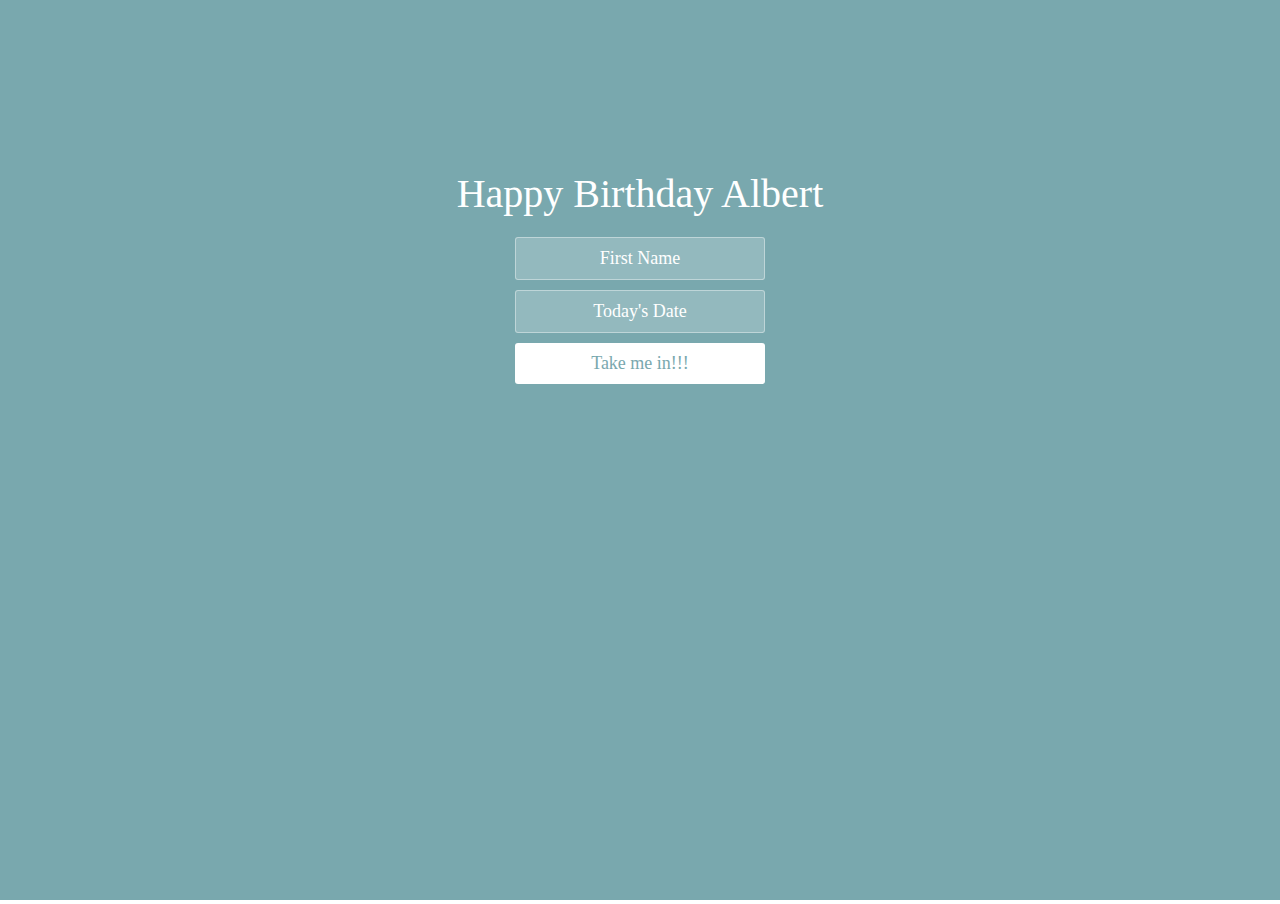
<file: birthday/index.html>
﻿<!doctype html>
<html lang="zh">
<head>
<meta charset="UTF-8">
<meta http-equiv="X-UA-Compatible" content="IE=edge,chrome=1"> 
<meta name="viewport" content="width=device-width, initial-scale=1.0">
<title>Happy Birthday Albert</title>
<link rel="stylesheet" type="text/css" href="css/styles.css">
</head>

<style>
.iframepage{  
-webkit-overflow-scrolling:touch;
overflow-x:scroll; 
overflow-y:hidden;
}
::-webkit-scrollbar {
width: 0px;
}
/*局部滚动的dom节点*/
.scroll-el{
 overflow:auto;
}

</style>
<body>
<iframe src="./html/login.html" id="iframepage" scrolling="no" onload="changeFrameHeight()" frameborder="0" style="width:100%" marginwidth="0" marginheight="0"></iframe>
<script src="js/jquery-2.1.1.min.js" type="text/javascript"></script>
<script src="js/jquery-1.8.4.min.js" type="text/javascript"></script>
</body>
</html>
</file>
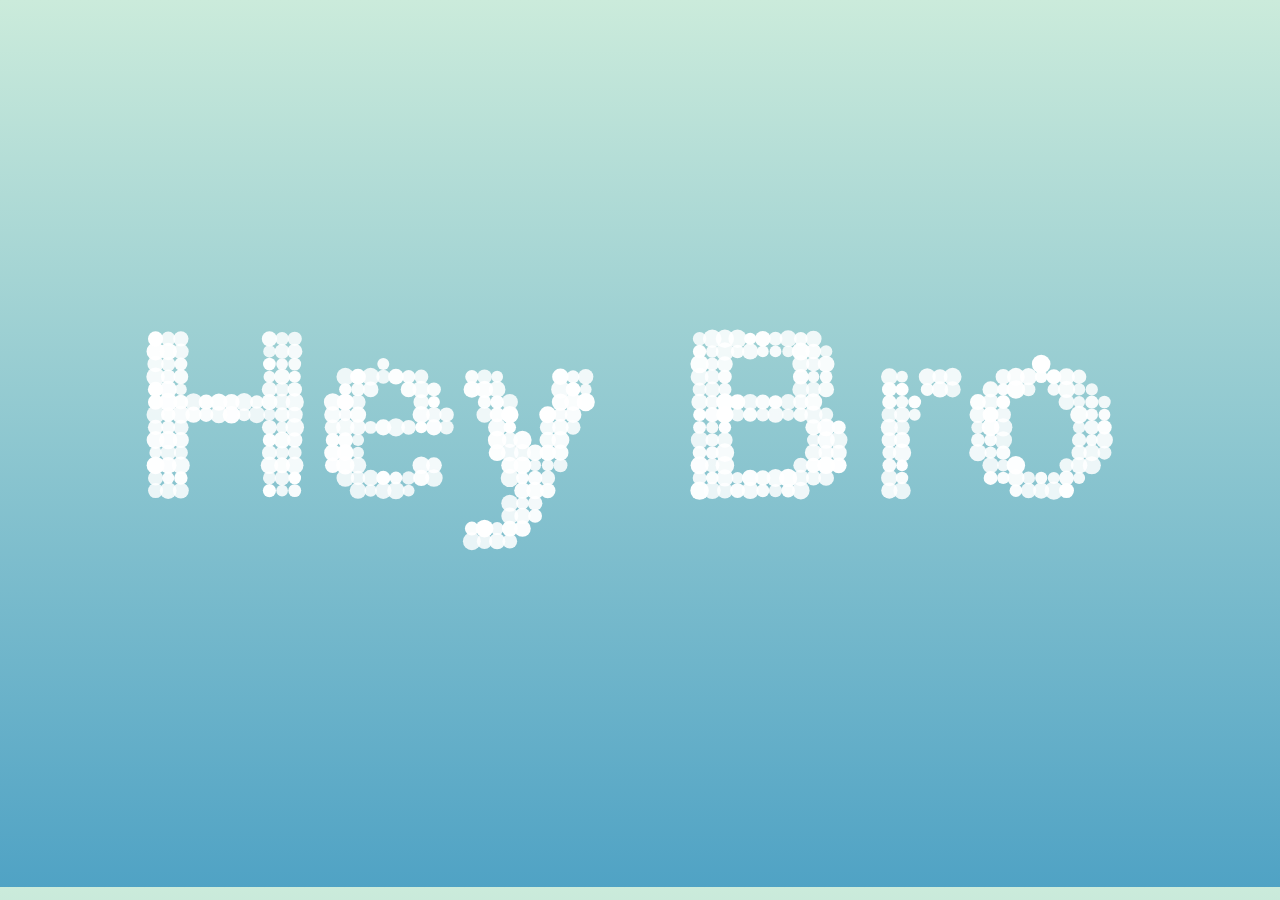
<file: birthday/html/index1.html>
<!DOCTYPE html>
<html>

<head>

  <meta charset="UTF-8">

  <title></title>

  <link rel="stylesheet" href="../css/normalizel.css">

  <link rel="stylesheet" href="../css/stylel.css" media="screen" type="text/css" />

</head>

<body>
<canvas class="canvas"></canvas>

<div class="help">?</div> 

<div class="ui">
  <input class="ui-input" type="text" />
  <span class="ui-return">↵</span>
</div>

<div class="overlay">
  <div class="tabs">
    <div class="tabs-labels"><span class="tabs-label">Commands</span><span class="tabs-label">Info</span><span class="tabs-label">Share</span></div>

    <div class="tabs-panels">
      <ul class="tabs-panel commands">
        <li class="commands-item"><span class="commands-item-title">Text</span><span class="commands-item-info" data-demo="Hello :)">Type anything</span><span class="commands-item-action">Demo</span></li>
        <li class="commands-item"><span class="commands-item-title">Countdown</span><span class="commands-item-info" data-demo="#countdown 10">#countdown<span class="commands-item-mode">number</span></span><span class="commands-item-action">Demo</span></li>
        <li class="commands-item"><span class="commands-item-title">Time</span><span class="commands-item-info" data-demo="#time">#time</span><span class="commands-item-action">Demo</span></li>
        <li class="commands-item"><span class="commands-item-title">Rectangle</span><span class="commands-item-info" data-demo="#rectangle 30x15">#rectangle<span class="commands-item-mode">width x height</span></span><span class="commands-item-action">Demo</span></li>
        <li class="commands-item"><span class="commands-item-title">Circle</span><span class="commands-item-info" data-demo="#circle 25">#circle<span class="commands-item-mode">diameter</span></span><span class="commands-item-action">Demo</span></li>

        <li class="commands-item commands-item--gap"><span class="commands-item-title">Animate</span><span class="commands-item-info" data-demo="The time is|#time|#countdown 3|#icon thumbs-up"><span class="commands-item-mode">command1</span>&nbsp;|<span class="commands-item-mode">command2</span></span><span class="commands-item-action">Demo</span></li>
      </ul>
    </div>
  </div>
</div>

  <script src="../js/indexl.js"></script>

</body>

</html>
</file>
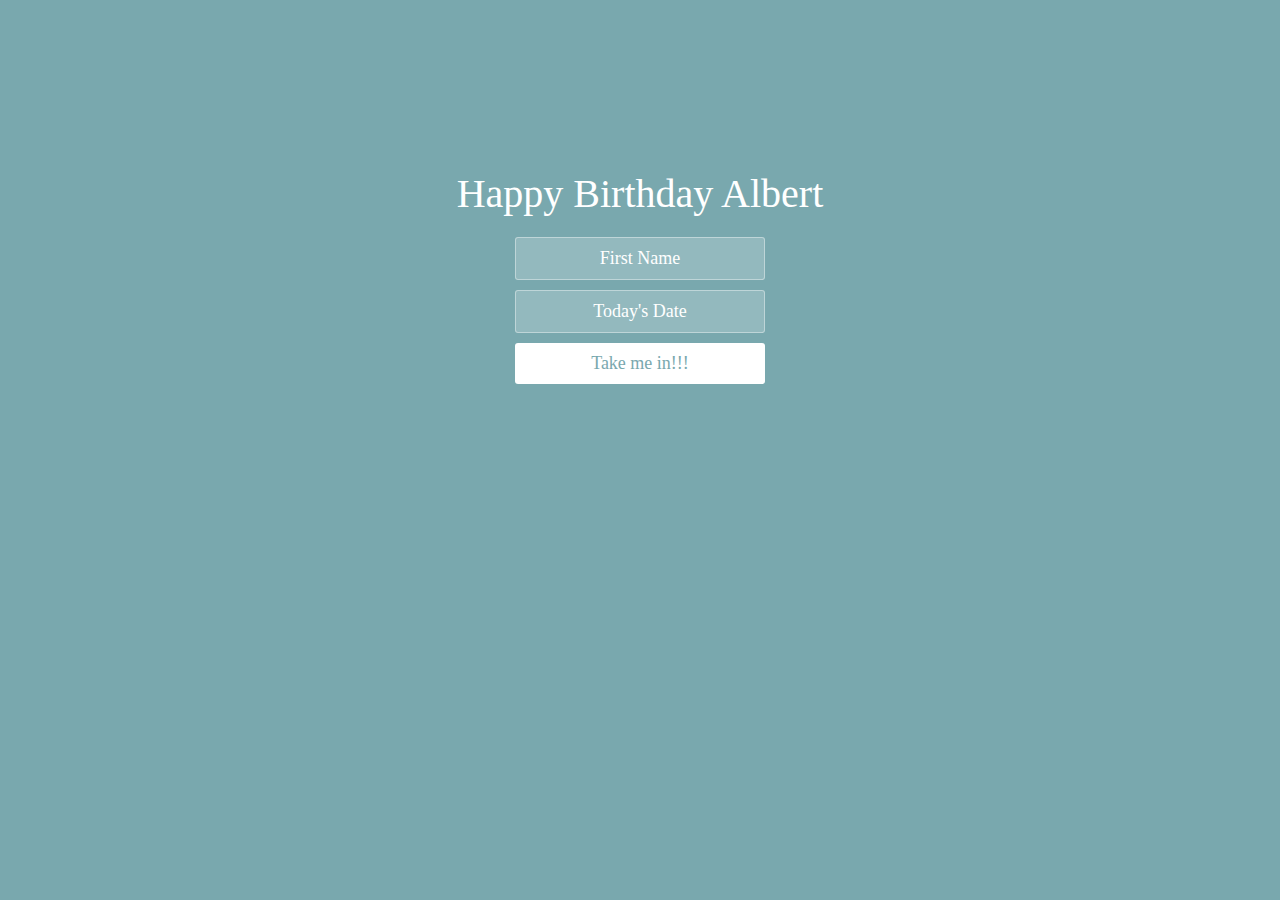
<file: birthday/html/login.html>
﻿<!doctype html>
<html lang="zh">
<head>
<meta charset="UTF-8">
<meta http-equiv="X-UA-Compatible" content="IE=edge,chrome=1"> 
<meta name="viewport" content="width=device-width, initial-scale=1.0">
<title>Happy Birthday Albert</title>
<link rel="stylesheet" type="text/css" href="../css/styles.css">
</head>
<body>
<div class="htmleaf-container">
	<div class="wrapper">
		<div class="container">
			<h1>Happy Birthday Albert</h1>
			
			<form class="form">
				<input id="userName" name="userName" type="text" placeholder="First Name">
				<input id="pwd" name="pwd" type="password" placeholder="Today's Date">
				<button type="submit" id="login-button">Take me in!!!</button>
			</form>
		</div>
		
		<ul class="bg-bubbles">
			  <li><img src="../img/timg.gif" style="width:100%;height:100%"></li>
		      <li><img src="../img/timg.gif" style="width:100%;height:100%"></li>
		      <li><img src="../img/timg.gif" style="width:100%;height:100%"></li>
		      <li><img src="../img/timg.gif" style="width:100%;height:100%"></li>
		      <li><img src="../img/bday.gif" style="width:100%;height:100%"></li>
		      <li><img src="../img/bday.gif" style="width:100%;height:100%"></li>
		      <li><img src="../img/bday.gif" style="width:100%;height:100%"></li>
		      <li><img src="../img/bday.gif" style="width:100%;height:100%"></li>
		      <li><img src="../img/cake.gif" style="width:100%;height:100%"></li>
		      <li><img src="../img/cake.gif" style="width:100%;height:100%"></li>
		      <li><img src="../img/cake.gif" style="width:100%;height:100%"></li>
		</ul>
	</div>
</div>

<script src="../js/jquery-2.1.1.min.js" type="text/javascript"></script>
<script src="../js/jquery-1.8.4.min.js" type="text/javascript"></script>

</body>
</html>
</file>
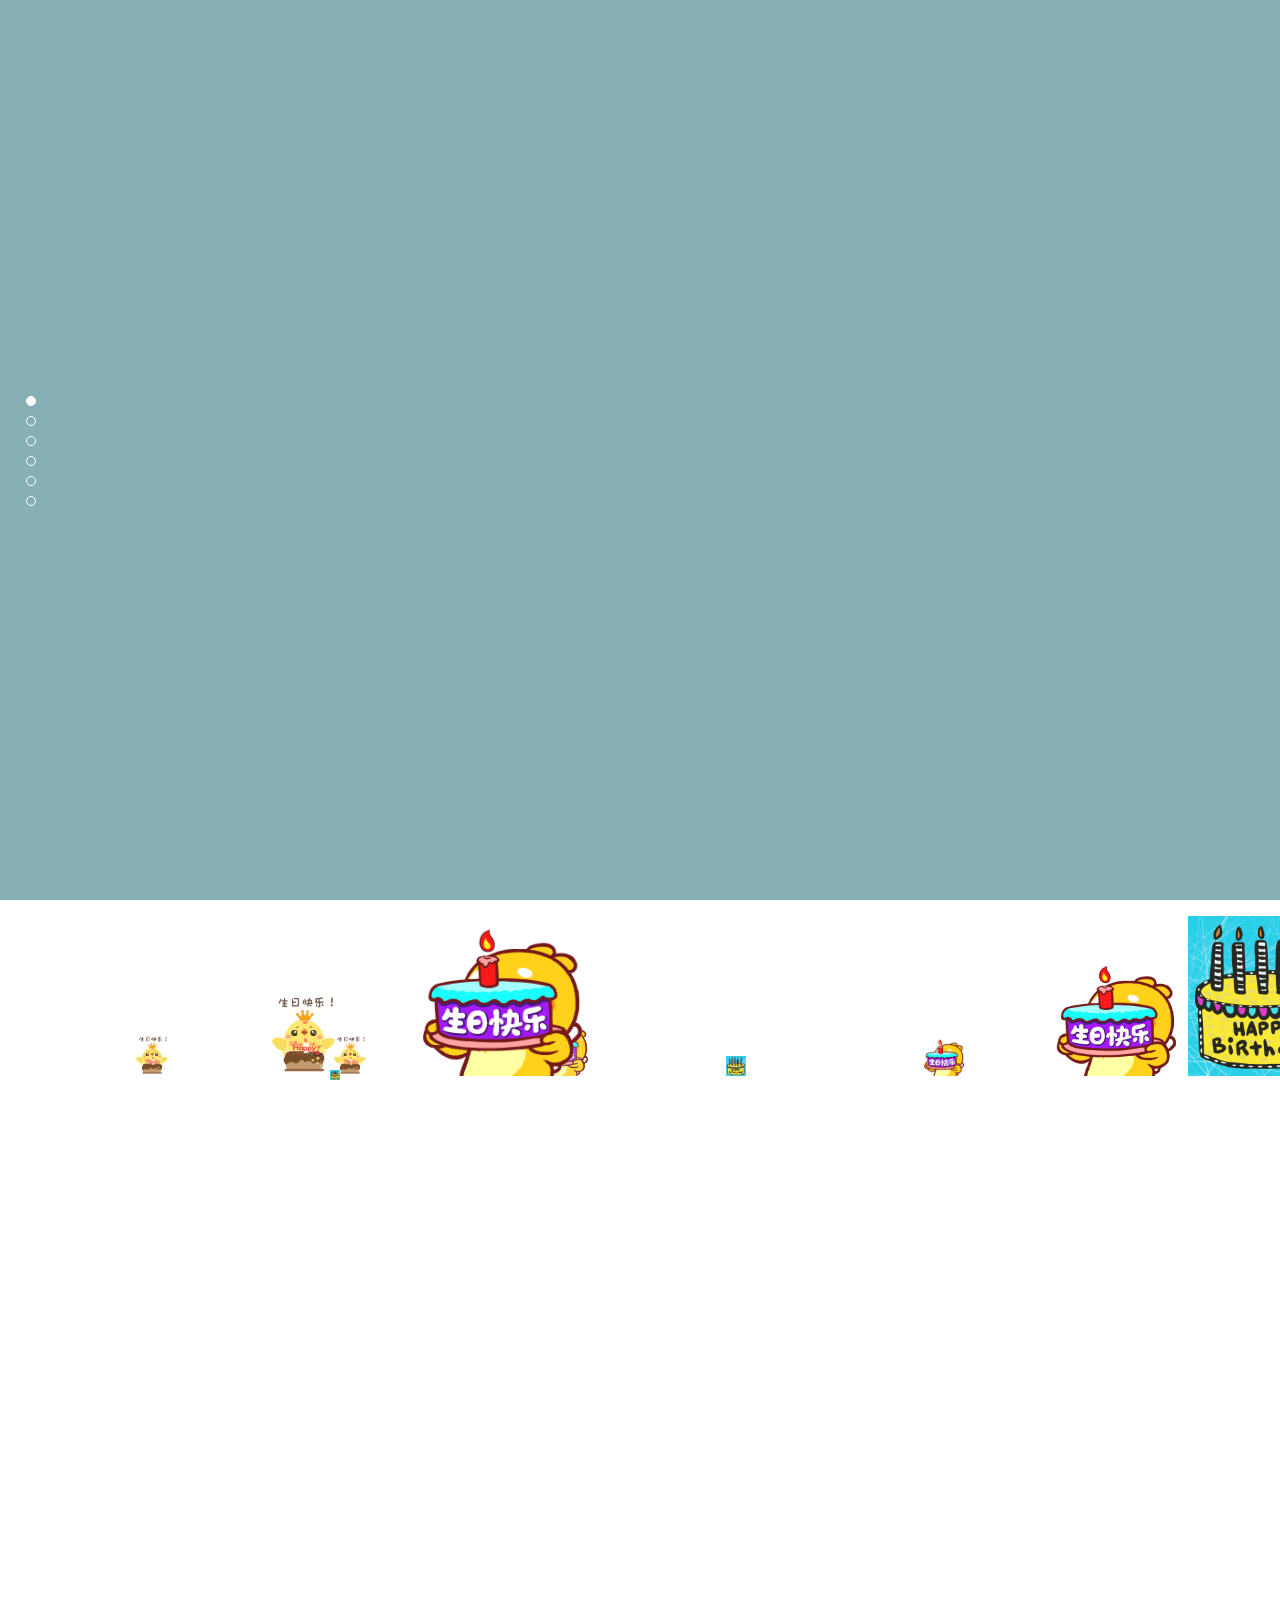
<file: birthday/html/Memories.html>
﻿<!DOCTYPE html>
<html lang="zh-CN">
<head>
 <meta charset="UTF-8">
 <title>Happy Birthday</title>
 <link rel="stylesheet" href="../css/jquery.fullPage.css">
 <link rel="stylesheet" href="../css/style.css">
</head>

<body>
<div class="bgcolor">
  <div style="z-index:100;" id="dowebok">
      <!--第一屏-->
      <div class="section">
          <div class="ly-box01">
            <div class="ly-txt01">
              <p class="ly-stxt01">Time passed so quickly，</p>
              <p class="ly-stxt02">It's already the last year of high school.</p>
              <p class="ly-stxt03">I Still remember we met in English class.</p>
              <p class="ly-stxt04">Still remember we went to gym everyday afterschool.</p>
            </div>
            <div class="ly-txt02">
              <p class="ly-stxt06">It was just like yesterday</p>
              <p class="ly-stxt07">But whatever,</p>
              <p class="ly-stxt08">Today is your birthday!</p>
              <p class="ly-stxt10">Wish you: scroll down~</p>
            </div>
        </div>
      </div> 

      <!--第二屏-->
      <div class="section">
          <div class="timeline"></div>
          <div class="timepoint11"></div>
          <div class="ly-box11">
              <div class="ly-imgbox11" style="height:100%">
                <img class="ly-img11" src="../img/a.png" style="height:100%">
              </div>
          </div>
          <div class="ly-triangle11"></div>

          <div class="ly-box12">
              <div class="ly-txt14">
                 <p>壽星佬</p>
			     <p>In the coming year</p>
			     <p>I wish you can have a high GPA!!!!</p>
			     <p>And get into your dream college</p>
				 <p>Hard work pays off. All dream becomes reality!!</p>
              </div>
              <div class="ly-imgbox11" style="height:50%">
                <img class="ly-img11" src="../img/timg.jpg" style="height:100%">
              </div>
          </div>
          <div class="ly-triangle12"></div>

      </div>

      <!--第三屏-->

      <div class="section">
          <div class="timeline"></div>
          <div class="timepoint21"></div>
          <div class="ly-box21">
              <div class="ly-txt22" style="left:20%;font-size: 45px">
                 <center><p>祝</p>
                 <p>你</p></center>
              </div>
              <div class="ly-imgbox21">
                <img class="ly-img21" src="../img/di2.png">
              </div>
          </div>
          <div class="ly-triangle21"></div>

          <div class="ly-box22">
              <div class="ly-txt24">
                   <p>在你生日來臨之即</p>
               <p>身體壯如虎</p>
               <p>金錢不勝數</p>
               <p>幹活不辛苦</p>
              </div>
              <div class="ly-imgbox22">
                <img class="ly-img22" src="../img/di21.jpg">
              </div>
          </div>
          <div class="ly-triangle22"></div>

           <div class="ly-box23">
              <div class="ly-txt26">
               <p>悠閒像老鼠</p>
               <p>浪漫像樂譜</p>
               <p>快樂莫你屬</p>
              </div>
              <div class="ly-imgbox23"  style="height: 70%">
                <img class="ly-img23" src="../img/di24.jpg"  style="height: 100%">
              </div>
          </div>
          <div class="ly-triangle23"></div>
      </div>

      <!--第四屏-->

      <div class="section">
          <div class="timeline"></div>
          <div class="timepoint31"></div>
          <div class="ly-box31">
              <div class="ly-txt31" style="width:100%;height:10%;left:10%">
                 <img class="ly-img11" src="../img/HappyBirthday.png" style="width:100%;height:100%">
              </div>
              <div class="ly-txt32">
                  <p>祝你：</p>
				          <p>福如東海老王八,啦啦啦！！！</p>
                  <p>&nbsp;&nbsp;&nbsp;&nbsp;壽比南山大石頭,啦啦！！！</p>
              </div>
              <div class="ly-imgbox31" style="height:50%">
                <img class="ly-img31" src="../img/di22.jpg" style="height:100%">
              </div>
          </div>
          <div class="ly-triangle31"></div>

          <div class="ly-box32">
              <div class="ly-txt34">
                 <p>願你的快樂，如大海般寬廣；你的好運，如星空般浩瀚；你的成功，如高山般厚重；你的幸福，如流水般靈動。願我的祝福，如許願般靈驗：生日快樂！</p>
              </div>
              <div class="ly-imgbox31">
                <img class="ly-img31" src="../img/b.png"  style="height:80%;">
              </div>
          </div>
          <div class="ly-triangle32"></div>
      </div> 

  <!--第五屏-->
  <!-- <div class="section">
          <div class="timeline"></div>
          <div class="timepoint21"></div>
          <div class="ly-box52">
              <div class="ly-txt21">
                  2015-01-01
              </div>
              <div class="ly-txt22">
                 <p> XXXXXXXXXXXXXXXXXXXXXXXX</p>
				         <p>XXXXXXXXXXXXXXXXXXXXXXXXXXXXXXXXXXXXXXXXXXXXXXX</p>
              </div>
              <div class="ly-imgbox21">
                <img class="ly-img21" src="img/2015.01.01-1.jpg">
              </div>
          </div>
          <div class="ly-triangle21"></div>

          <div class="ly-box22">
              <div class="ly-txt23">
                  201X-0X-1X
              </div>
              <div class="ly-txt51">
                  <p>XXXXXXXXXXXXXXXXXXXXXXXX</p>
				          <p>XXXXXXXXXXXXXXXXXXXXXXXXXXXXXX</p>
              </div>
              <div class="ly-imgbox22">
                <img class="ly-img22" src="img/2015.02.19-1.png">
              </div>
          </div>
          <div class="ly-triangle22"></div>

           <div class="ly-box51">
              <div class="ly-txt25">
                  201X-0X-1X
              </div>
              <div class="ly-txt26">
                  <p>XXXXXXXXXXXXXXXXXXXXXXXXXXXXXXXXXXXXXXXXXXXXXXXXXXX</p>
				  <p>XXXXXXXXXXXXXXXXXXX</p>
				  <p>XXXXXXXXXXXXXXXXXXXXXXXX</p>
				  <p>XXXXXXXXXXXXXXXXXXXXXXXXXXXXXXXXXX</p>
              </div>
              <div class="ly-imgbox23">
                <img class="ly-img23" src="img/2015.04.11-1.jpg">
              </div>
          </div>
          <div class="ly-triangle23"></div>
      </div> -->

  <!--第六屏-->
  <!-- <div class="section">
          <div class="timeline"></div>
          <div class="timepoint21"></div>
          <div class="ly-box21">
              <div class="ly-txt21">
                  201X-0X-1X
              </div>
              <div class="ly-txt22">
                 <p>XXXXXXXXXXXXXXXXXX</p>
                 <p>XXXXXXXXXXXXXXXXXXXXXXXXXXXX</p>
                 <p>XXXXXXXXXXXXXXXXXXXXXXXXXXXX</p>
              </div>
              <div class="ly-imgbox21">
                <img class="ly-img21" src="img/2015.05.19-1.PNG">
              </div>
          </div>
          <div class="ly-triangle21"></div>

          <div class="ly-box22">
              <div class="ly-txt23">
                  201X-0X-2X
              </div>
              <div class="ly-txt24">
                  <p> XXXXXXXXXXXXXXXXXXXXXXXXXXXXXXXX</p>
				 <p>XXXXXXXXXXXXXXXXXXXXXXXXXXXXXXXXXXXXXXXXXX</p>
				 <p>XXXXXXXXXXXXXXXXXXXXXXXXXXXXXXXXXXXXXX</p>
              </div>
              <div class="ly-imgbox22">
                <img class="ly-img22" src="img/2015.05.28-1.PNG">
              </div>
          </div>
          <div class="ly-triangle22"></div>

           <div class="ly-box23">
              <div class="ly-txt25">
                  201X-0X-2X
              </div>
              <div class="ly-txt61">
                  <p class="wwww1">XXXXXXXXXXXXXXXXXXXXXXXXXXXXXXXXXXXXXXXXXXXX</p>
				  <p class="wwww1">XXXXXXXXXXXXXXXXXXXXXXXXXXXXXXXXXXXXXXXXXXXXXXXXXX</p>
				  <p class="wwww1">XXXXXXXXXXXXXXXXXXXXXXXXXXXXXXXXXXXXXXXXXXXXXXXXXXXXXXXXXXXX</p>
				  <p class="wwww1">XXXXXXXXXXXXXXXXXXXXXXXXXXXXXXXXXXXXXXXXXXXXXXXXXXXXXXXXXXXX</p>
				  <p class="wwww1">XXXXXXXXXXXXXXXXXXXXXXXXXXXXXXXXXXXXXXXXXXXXXXXXXXXXXXXXXXXX</p>
				  <p class="wwww1">XXXXXXXXXXXXXXXXXXXXXXXXXXXXXXXXXXXXXXXXXXXXXXXXXXXXXXXXXXXX</p>
				  <p class="wwww1">XXXXXXXXXXXXXXXXXXXXXXXXXXXXXXXXXXXXXXXXXXXXXXXXXXXXXXXXXXXX</p>
				  <p class="wwww1" style="display:none;">你想要的，我能给的，我都会给你。</p>
              </div>
              <div class="ly-imgbox61">
                <img class="ly-img61" src="img/2015.05.29-1.jpg">
              </div>
          </div>
          <div class="ly-triangle23"></div>
      </div> -->

      <!--第七屏-->
      <!-- <div class="section">
          <div class="timeline"></div>
          <div class="timepoint71"></div>
          <div class="ly-box21 xx71">
              <div class="ly-txt21">
                  201X-0X-3X
              </div>
              <div class="ly-txt22">
                 <p> XXXXXXXXXXXXXXXXXXXXXXXXXXXXXXXXXXXXXXXXXXXXXXXXXXXXXXXXXXXX</p>
              </div>
              <div class="ly-imgbox21">
                <img class="ly-img21" src="img/2015.05.31-1.png">
              </div>
          </div>
          <div class="ly-triangle21 xx72"></div>

          <div class="ly-box71">
              <div class="ly-txt23">
                  201X-0X-0X
              </div>
              <div class="ly-txt71">
                  <p>XXXXXXXXXXXXXXXXXXXXXXXXXXXXXXXXXXXXXXXXXXXXXXXXXXXXXXXXXXXX</p>
              </div>
              <div class="ly-imgbox71">
                <img class="ly-img71" src="img/2015.06.02-1.jpg">
              </div>
          </div>
          <div class="ly-triangle22"></div>

           <div class="ly-box72">
              <div class="ly-txt25">
                  201X-0X-1X
              </div>
              <div class="ly-txt72">
                  <p>XXXXXXXXXXXXXXXX</p>
              </div>
              <div class="ly-imgbox72">
                <img class="ly-img72" src="img/2015.06.15-1.jpg">
              </div>
          </div>
          <div class="ly-triangle71"></div>

          <div class="ly-box73">
              <div class="ly-txt25">
                  201X-0X-1X
              </div>
              <div class="ly-txt73">
                  <p>XXXXXXXXXXXXXXXXXXXXX</p>
              </div>
              <div class="ly-imgbox73">
                <img class="ly-img73" src="img/2015.06.17-1.jpg">
              </div>
          </div>
          <div class="ly-triangle72"></div>
      </div> -->

      <!--第八屏-->

      <div class="section">
          <div class="timeline"></div>
          <div class="timepoint11"></div>
          <div class="ly-box81">
              <div class="ly-txt82">
                  <p>當我把神燈擦三下後，燈神問我想許什麼願？</p>
	  <p>我說：我想你幫我保佑一個正在讀這段話的人，希望那人</p>
	  <p>生日快樂，永遠幸福</p>
              </div>
              <div class="ly-imgbox81">
                <img class="ly-img81" src="../img/di42.jpeg">
              </div>
          </div>
          <div class="ly-triangle11"></div>

          <div class="ly-box82">
              <div class="ly-txt84">
                 <p class="wwww1">祝你：</p>
<p class="wwww1">收到我這份誠摯的祝福後，</p>
<p class="wwww1">請在耳朵上掛上鞭炮，炮竹聲聲的同時，</p>
<p class="wwww1">用手機瘋狂的砸向腦門。 </p>
<p class="wwww1">這樣你就能過一個五彩斑斕而轟轟烈烈的生日了，祝你生日快樂！ </p>
              </div>
              <div class="ly-imgbox11" style="height:50%;">
                <img class="ly-img11" src="../img/di54.png" style="height:100%">
              </div>
          </div>
          <div class="ly-triangle82"></div>
      </div>

      <!--第九屏-->

<!-- <div class="section">
          <div class="timeline"></div>
          <div class="timepoint91"></div>
          <div class="ly-box21 xx91">
              <div class="ly-txt21">
                  201X-0X-2X
              </div>
              <div class="ly-txt90">
                 <p>XXXXXXXXXXXXXXXXXXXXXXXXXXXXXXXXXXXXXXXXXXXXXXXXX</p>
              </div>
              <div class="ly-imgbox21 xx94">
                <img class="ly-img21" src="img/2015.06.24-1.jpg">
              </div>
          </div>
          <div class="ly-triangle21 xx92"></div>

          <div class="ly-box91">
              <div class="ly-txt23">
                  201X-0X-2X
              </div>
              <div class="ly-txt91">
                  <p>XXXXXXXXXXXXXXXXXXXXXXXXXXXXXXXXXXXXXXXXXXXXXXXXX</p>
              </div>
              <div class="ly-imgbox91">
                <img class="ly-img91" src="img/2015.06.24-3.jpg">
              </div>
          </div>
          <div class="ly-triangle22 xx92"></div>

           <div class="ly-box92">
              <div class="ly-txt25">
                  201X-0X-2X
              </div>
              <div class="ly-txt92">
                  <p>XXXXXXXXXX</p>
              </div>
              <div class="ly-imgbox92">
                <img class="ly-img92" src="img/2015.06.26-1.jpg">
              </div>
          </div>
          <div class="ly-triangle91"></div>

          <div class="ly-box93">
              <div class="ly-txt25">
                  201X-0X-2X
              </div>
              <div class="ly-txt93">
                  <p>XXXXXXXXXXXXXXXXXXXXXXXXXXXX</p>
              </div>
              <div class="ly-imgbox93">
                <img class="ly-img93" src="img/2015.06.26-2.jpg">
              </div>
          </div>
          <div class="ly-triangle92"></div>
      </div> -->
		<!--第十屏-->

		      <div class="section">
          <div class="timeline"></div>
          <div class="timepoint11"></div>
          <div class="ly-box81">
              <div class="ly-txt82" style="top:8%">
<p class="wwww1">趁著年輕把能幹的壞事都乾了吧，</p>
                  <p class="wwww1">過了今天就沒幾年了......祝你生日快樂，</p>
                  <p class="wwww1">因為你又長了一歲，</p>
<p class="wwww1">抓不住青春的尾巴，</p>
<p class="wwww1">就聞聞青春的屁了。 </p>
<p class="wwww1">哈哈哈哈哈哈。 。 。 。 </p>
              </div>
              <div class="ly-imgbox81">
                <img class="ly-img81" src="../img/haha.jpg">
              </div>
          </div>
          <div class="ly-triangle11"></div>

          <div class="ly-box82">
              <div class="ly-txt84">
                 <p>MY BFF Albert!，</p> 
				 <p>Happy 17-year-old Birthday</p>
				 <p>Each birthday is a milestone we touch along life's way May your birthday be happy in more ways than one.</p>
				 <p>I hasten to congratulate you on the coming of your birthday. </p>
         <p>May gladness fill your every hour with joy to light your way. </p>
				 <p>Wishing you a wonderful birthday. </p>
				 <p>You make this world a nicer place just by being so kindhearted.  </p>
				 <p>May this day that is all your own hold happiness for you and the years to come be filled with all the best things, too.</p>
<h1>HAPPY 17TH BIRTHDAY!!!</h1>
              </div>
          </div>
      </div>

       </div>
  <!--试验-->
  <ul class="bg-bubbles">
		      <li><img src="../img/timg.gif" style="width:100%;height:100%"></li>
		      <li><img src="../img/timg.gif" style="width:100%;height:100%"></li>
		      <li><img src="../img/timg.gif" style="width:100%;height:100%"></li>
		      <li><img src="../img/bday.gif" style="width:100%;height:100%"></li>
		      <li><img src="../img/bday.gif" style="width:100%;height:100%"></li>
		      <li><img src="../img/bday.gif" style="width:100%;height:100%"></li>
		      <li><img src="../img/bday.gif" style="width:100%;height:100%"></li>
		      <li><img src="../img/cake.gif" style="width:100%;height:100%"></li>
		      <li><img src="../img/cake.gif" style="width:100%;height:100%"></li>
		      <li><img src="../img/cake.gif" style="width:100%;height:100%"></li>
    </ul>
    
  </div>
  <audio src="../music/1.mp3" autoplay="autoplay" loop="loop">

<script src="../js/jquery-1.8.3.min.js"></script>
<script src="../js/jquery.fullPage.min.js"></script>
<script src="../js/diy.js"></script>
</body>
</html>
</file>
<file: birthday/css/styles.css>
* {
  box-sizing: border-box;
  margin: 0;
  padding: 0;
  font-weight: 300;
}
body {
  font-family:"Microsoft YaHei";
  color: white;
  font-weight: 300;
}
body ::-webkit-input-placeholder {
  /* WebKit browsers */
  font-family:"Microsoft YaHei";
  color: white;
  font-weight: 300;
}
body :-moz-placeholder {
  /* Mozilla Firefox 4 to 18 */
  font-family:"Microsoft YaHei";
  color: white;
  opacity: 1;
  font-weight: 300;
}
body ::-moz-placeholder {
  /* Mozilla Firefox 19+ */
  font-family:"Microsoft YaHei";
  color: white;
  opacity: 1;
  font-weight: 300;
}
body :-ms-input-placeholder {
  /* Internet Explorer 10+ */
  font-family:"Microsoft YaHei";
  color: white;
  font-weight: 300;
}
.wrapper {
  background: #79a8ae;
  background: -webkit-linear-gradient(top left, #79a8ae 0%, #79a8ae 100%);
  background: linear-gradient(to bottom right, #79a8ae 0%, #79a8ae 100%);
  background-color:rgba(255,255,255,0.9);
  position: absolute;
  top:0;
  left: 0;
  width: 100%;
  height: 100%;
  overflow: hidden;

}

.wrapper.form-success .container h1 {
  -webkit-transform: translateY(85px);
      -ms-transform: translateY(85px);
          transform: translateY(85px);
}
.container {
  max-width: 600px;
  margin: 0 auto;
  margin-top: 7%;
  padding: 80px 0;
  height: 400px;
  text-align: center;
}
.container h1 {
  font-size: 40px;
  -webkit-transition-duration: 1s;
          transition-duration: 1s;
  -webkit-transition-timing-function: ease-in-put;
          transition-timing-function: ease-in-put;
  font-weight: 200;
}
form {
  padding: 20px 0;
  position: relative;
  z-index: 2;
}
form input {
  -webkit-appearance: none;
     -moz-appearance: none;
          appearance: none;
  outline: 0;
  border: 1px solid rgba(255, 255, 255, 0.4);
  background-color: rgba(255, 255, 255, 0.2);
  width: 250px;
  border-radius: 3px;
  padding: 10px 15px;
  margin: 0 auto 10px auto;
  display: block;
  text-align: center;
  font-family: "Microsoft YaHei";
  font-size: 18px;
  color: white;
  -webkit-transition-duration: 0.25s;
          transition-duration: 0.25s;
  font-weight: 300;
}
form input:hover {
  background-color: rgba(255, 255, 255, 0.4);
}
form input:focus {
  background-color: white;
  width: 300px;
  color: #79A8AE;
}
form button {
  -webkit-appearance: none;
     -moz-appearance: none;
          appearance: none;
  outline: 0;
  background-color: white;
  font-family: "Microsoft YaHei";
  border: 0;
  padding: 10px 15px;
  color: #79A8AE;
  border-radius: 3px;
  width: 250px;
  cursor: pointer;
  font-size: 18px;
  -webkit-transition-duration: 0.25s;
          transition-duration: 0.25s;
}
form button:hover {
  background-color: #f5f7f9;
}
.bg-bubbles {
  position: absolute;
  top: 0;
  left: 0;
  width: 100%;
  height: 100%;
  z-index: 1;
}
.bg-bubbles li {
  position: absolute;
  list-style: none;
  display: block;
  width: 40px;
  height: 40px;
  background-color: rgba(255, 255, 255, 0.15);
  bottom: -160px;
  -webkit-animation: square 30s infinite;
  animation: square 30s infinite;
  -webkit-transition-timing-function: linear;
  transition-timing-function: linear;
}
.bg-bubbles li:nth-child(1) {
  left: 10%;
}
.bg-bubbles li:nth-child(2) {
  left: 20%;
  width: 80px;
  height: 80px;
  -webkit-animation-delay: 2s;
          animation-delay: 2s;
  -webkit-animation-duration: 17s;
          animation-duration: 17s;
}
.bg-bubbles li:nth-child(3) {
  left: 25%;
  -webkit-animation-delay: 4s;
          animation-delay: 4s;
}
.bg-bubbles li:nth-child(4) {
  left: 40%;
  width: 60px;
  height: 60px;
  -webkit-animation-duration: 22s;
          animation-duration: 22s;
  background-color: rgba(255, 255, 255, 0.25);
}
.bg-bubbles li:nth-child(5) {
  left: 70%;
}
.bg-bubbles li:nth-child(6) {
  left: 80%;
  width: 120px;
  height: 120px;
  -webkit-animation-delay: 3s;
          animation-delay: 3s;
  background-color: rgba(255, 255, 255, 0.2);
}
.bg-bubbles li:nth-child(7) {
  left: 32%;
  width: 160px;
  height: 160px;
  -webkit-animation-delay: 7s;
          animation-delay: 7s;
}
.bg-bubbles li:nth-child(8) {
  left: 55%;
  width: 20px;
  height: 20px;
  -webkit-animation-delay: 15s;
          animation-delay: 15s;
  -webkit-animation-duration: 40s;
          animation-duration: 40s;
}
.bg-bubbles li:nth-child(9) {
  left: 25%;
  width: 10px;
  height: 10px;
  -webkit-animation-delay: 2s;
          animation-delay: 2s;
  -webkit-animation-duration: 40s;
          animation-duration: 40s;
  background-color: rgba(255, 255, 255, 0.3);
}
.bg-bubbles li:nth-child(10) {
  left: 90%;
  width: 160px;
  height: 160px;
  -webkit-animation-delay: 11s;
          animation-delay: 11s;
}
@-webkit-keyframes square {
  0% {
    -webkit-transform: translateY(0);
            transform: translateY(0);
  }
  100% {
    -webkit-transform: translateY(-900px) rotate(600deg);
            transform: translateY(-900px) rotate(600deg);
  }
}
@keyframes square {
  0% {
    -webkit-transform: translateY(0);
            transform: translateY(0);
  }
  100% {
    -webkit-transform: translateY(-900px) rotate(600deg);
            transform: translateY(-900px) rotate(600deg);
  }
}
</file>
<file: birthday/css/stylel.css>
body {
  font-family: "Avenir", "Helvetica Neue", Helvetica, Arial, sans-serif;
  background: #79a8ae;
  color: #666;
  font-size: 16px;
  line-height: 1.5em;
}

h1 {
  color: #111;
  margin: 0 0 12px 0;
  font-size: 24px;
  line-height: 1.5em;
}

p {
  margin: 0 0 10x 0;
}

a {
  color: #888;
  text-decoration: none;
  border-bottom: 1px solid #ccc;
}

a:hover {
  border-bottom-color: #888;
}

body,
.overlay {
  -webkit-perspective: 1000;
  -webkit-perspective-origin-y: 25%;
}

.body--ready {
  /* Ideas
  background: -webkit-linear-gradient(top, #e2b986 -10%, #241c35 140%);
  background: -webkit-linear-gradient(top, #c97369 -40%, #241c35 130%);
  background: -webkit-linear-gradient(top, #fac4c4 -10%, #606386 140%);
  background: -webkit-linear-gradient(top, #519ab0 0%, #414A6D 110%);
  background: -webkit-linear-gradient(top, rgb(129, 0, 170) 0%, rgb(43, 4, 114) 110%);
  background: -webkit-linear-gradient(top, rgb(163, 235, 189) 0%, rgb(16, 93, 145) 110%);
  background: -webkit-linear-gradient(top, rgb(165, 103, 189) 0%, rgb(75, 233, 214) 120%);
  */

  background: -webkit-linear-gradient(top, rgb(203, 235, 219) 0%, rgb(55, 148, 192) 120%);
  background: -moz-linear-gradient(top, rgb(203, 235, 219) 0%, rgb(55, 148, 192) 120%);
  background: -o-linear-gradient(top, rgb(203, 235, 219) 0%, rgb(55, 148, 192) 120%);
  background: -ms-linear-gradient(top, rgb(203, 235, 219) 0%, rgb(55, 148, 192) 120%);
  background: linear-gradient(top, rgb(203, 235, 219) 0%, rgb(55, 148, 192) 120%);*/
}

.body--ready .overlay {
  -webkit-transition: -webkit-transform 0.7s cubic-bezier(0.694, 0.0482, 0.335, 1),
                      opacity 0.7s cubic-bezier(0.694, 0.0482, 0.335, 1);
  -moz-transition: -moz-transform 0.7s cubic-bezier(0.694, 0.0482, 0.335, 1),
                      opacity 0.7s cubic-bezier(0.694, 0.0482, 0.335, 1);
  -ms-transition: -ms-transform 0.7s cubic-bezier(0.694, 0.0482, 0.335, 1),
                      opacity 0.7s cubic-bezier(0.694, 0.0482, 0.335, 1);
  -o-transition: -o-transform 0.7s cubic-bezier(0.694, 0.0482, 0.335, 1),
                      opacity 0.7s cubic-bezier(0.694, 0.0482, 0.335, 1);
  transition: transform 0.7s cubic-bezier(0.694, 0.0482, 0.335, 1),
                      opacity 0.7s cubic-bezier(0.694, 0.0482, 0.335, 1);
}


.ui {
  position: absolute;
  left: 50%;
  bottom: 5%;
  width: 300px;
  margin-left: -150px;
}

.ui-input {
  display: none;
  width: 100%;
  height: 50px;
  background: none;
  font-size: 24px;
  font-weight: bold;
  color: #fff;
  text-align: center;
  border: none;
  border-bottom: 2px solid white;
}

.ui-input:focus {
  outline: none;
  border: none;
  border-bottom: 2px solid white;
}

.ui-return {
  display: none;
  position: absolute;
  top: 20px;
  right: 0;
  padding: 3px 2px 0 2px;
  font-size: 10px;
  line-height: 10px;
  color: #fff;
  border: 1px solid #fff;
}

.ui--enter .ui-return {
  display: block;
}

.ui--wide {
  width: 76%;
  margin-left: 12%;
  left: 0;
}

.ui--wide .ui-return {
  right: -20px;
}

.help {
  display: none;
  position: absolute;
  top: 40px;
  right: 40px;
  width: 25px;
  height: 25px;
  text-align: center;
  font-size: 13px;
  line-height: 27px;
  font-weight: bold;
  cursor: pointer;
  background: #fff;
  color: #79a8ae;
  opacity: .9;

  -webkit-transition: opacity 0.1s cubic-bezier(0.694, 0.0482, 0.335, 1);
  -moz-transition: opacity 0.1s cubic-bezier(0.694, 0.0482, 0.335, 1);
  -ms-transition: opacity 0.1s cubic-bezier(0.694, 0.0482, 0.335, 1);
  -o-transition: opacity 0.1s cubic-bezier(0.694, 0.0482, 0.335, 1);
  transition: opacity 0.1s cubic-bezier(0.694, 0.0482, 0.335, 1);
}

.help:hover {
  opacity: 1;
}

.overlay {
  position: absolute;
  top: 50%;
  left: 50%;
  width: 550px;
  height: 490px;
  margin: -260px 0 0 -275px;
  opacity: 0;

  -webkit-transform: rotateY(90deg);
  -moz-transform: rotateY(90deg);
  -ms-transform: rotateY(90deg);
  -o-transform: rotateY(90deg);
  transform: rotateY(90deg);
}

.overlay--visible {
  opacity: 1;

  -webkit-transform: rotateY(0);
  -moz-transform: rotateY(0);
  -ms-transform: rotateY(0);
  -o-transform: rotateY(0);
  transform: rotateY(0);
}

.ui-share,
.ui-details {
  opacity: .9;
  background: #fff;
  z-index: 2;
}

.ui-details-content,
.ui-share-content {
  padding: 100px 50px;
}

.commands {
  margin: 0;
  padding: 0;
  list-style: none;
  cursor: pointer;
}

.commands-item {
  font-size: 12px;
  line-height: 22px;
  font-weight: bold;
  text-transform: uppercase;
  letter-spacing: 1px;
  padding: 20px;
  background: #fff;
  margin-top: 1px;
  color: #333;
  opacity: .9;

  -webkit-transition: -webkit-transform 0.7s cubic-bezier(0.694, 0.0482, 0.335, 1),
                      opacity 0.1s cubic-bezier(0.694, 0.0482, 0.335, 1);
  -moz-transition: -moz-transform 0.1s cubic-bezier(0.694, 0.0482, 0.335, 1),
                      opacity 0.1s cubic-bezier(0.694, 0.0482, 0.335, 1);
  -ms-transition: -ms-transform 0.1s cubic-bezier(0.694, 0.0482, 0.335, 1),
                      opacity 0.1s cubic-bezier(0.694, 0.0482, 0.335, 1);
  -o-transition: -o-transform 0.1s cubic-bezier(0.694, 0.0482, 0.335, 1),
                      opacity 0.1s cubic-bezier(0.694, 0.0482, 0.335, 1);
  transition: transform 0.1s cubic-bezier(0.694, 0.0482, 0.335, 1),
                      opacity 0.1s cubic-bezier(0.694, 0.0482, 0.335, 1);
}

.commands-item--gap {
  margin-top: 9px;
}

.commands-item:hover {
  opacity: 1;
}

.commands-item:hover .commands-item-action {
  background: #333;
}

.commands-item a {
  display: inline-block;
}

.commands-item-mode {
  display: inline-block;
  margin-left: 3px;
  font-style: italic;
  color: #ccc;
}

.commands-item-title {
  display: inline-block;
  width: 150px;
}

.commands-item-info {
  display: inline-block;
  width: 300px;
  font-size: 14px;
  text-transform: none;
  letter-spacing: 0;
  font-weight: normal;
  color: #aaa;
}

.commands-item-action {
  display: inline-block;
  float: right;
  margin-top: 3px;
  text-transform: uppercase;
  font-size: 10px;
  line-height: 10px;
  color: #fff;
  background: #90c9d1;
  padding: 5px 10px 4px 10px;
  border-radius: 3px;
}

.commands-item:first-child {
  margin-top: 0;
}

.twitter-share {
  position: absolute;
  top: 4px;
  right: 20px;
}


.tabs-labels {
  margin-bottom: 9px;
}

.tabs-label {
  display: inline-block;
  background: #fff;
  padding: 10px 20px;
  font-size: 12px;
  line-height: 22px;
  font-weight: bold;
  text-transform: uppercase;
  letter-spacing: 1px;
  color: #333;
  opacity: .5;
  cursor: pointer;
  margin-right: 2px;

  -webkit-transition: opacity 0.1s cubic-bezier(0.694, 0.0482, 0.335, 1);
  -moz-transition: opacity 0.1s cubic-bezier(0.694, 0.0482, 0.335, 1);
  -ms-transition: opacity 0.1s cubic-bezier(0.694, 0.0482, 0.335, 1);
  -o-transition: opacity 0.1s cubic-bezier(0.694, 0.0482, 0.335, 1);
  transition: opacity 0.1s cubic-bezier(0.694, 0.0482, 0.335, 1);
}

.tabs-label:hover {
  opacity: .9;
}

.tabs-label--active {
  opacity: .9;
}

.tabs-panel {
  display: none;
}

.tabs-panel--active {
  display: block;
}

.tab-panel {
  position: absolute;
  top: 0;
  left: 0;
  width: 100%;
}

.touch .ui-input {
  display: none;
}
</file>
<file: birthday/css/style.css>
#fp-nav ul li a.active span,
.fp-slidesNav ul li a.active span {
    background: #fff;
}
#fp-nav ul li a span,
.fp-slidesNav ul li a span {
    border-color:#fff;
}

.bgcolor {
	background: #79a8ae;
    background: -webkit-linear-gradient(top left, #79a8ae 0%, #79a8ae 100%);
    background: linear-gradient(to bottom right, #79a8ae 0%, #79a8ae 100%);
    opacity: 0.9;
}
.bg-bubbles {
  position: absolute;
  top: 0;
  left: 0;
  width: 100%;
  height: 100%;
  z-index: 1;
}
.bg-bubbles li {
  position: absolute;
  list-style: none;
  display: block;
  width: 40px;
  height: 40px;
  background-color: rgba(255, 255, 255, 0.15);
  bottom: -160px;
  -webkit-animation: square 30s infinite;
  animation: square 30s infinite;
  -webkit-transition-timing-function: linear;
  transition-timing-function: linear;
}
.bg-bubbles li:nth-child(1) {
  left: 10%;
}
.bg-bubbles li:nth-child(2) {
  left: 20%;
  width: 80px;
  height: 80px;
  -webkit-animation-delay: 2s;
          animation-delay: 2s;
  -webkit-animation-duration: 17s;
          animation-duration: 17s;
}
.bg-bubbles li:nth-child(3) {
  left: 25%;
  -webkit-animation-delay: 4s;
          animation-delay: 4s;
}
.bg-bubbles li:nth-child(4) {
  left: 40%;
  width: 60px;
  height: 60px;
  -webkit-animation-duration: 22s;
          animation-duration: 22s;
  background-color: rgba(255, 255, 255, 0.25);
}
.bg-bubbles li:nth-child(5) {
  left: 70%;
}
.bg-bubbles li:nth-child(6) {
  left: 80%;
  width: 120px;
  height: 120px;
  -webkit-animation-delay: 3s;
          animation-delay: 3s;
  background-color: rgba(255, 255, 255, 0.2);
}
.bg-bubbles li:nth-child(7) {
  left: 32%;
  width: 160px;
  height: 160px;
  -webkit-animation-delay: 7s;
          animation-delay: 7s;
}
.bg-bubbles li:nth-child(8) {
  left: 55%;
  width: 20px;
  height: 20px;
  -webkit-animation-delay: 15s;
          animation-delay: 15s;
  -webkit-animation-duration: 40s;
          animation-duration: 40s;
}
.bg-bubbles li:nth-child(9) {
  left: 25%;
  width: 10px;
  height: 10px;
  -webkit-animation-delay: 2s;
          animation-delay: 2s;
  -webkit-animation-duration: 40s;
          animation-duration: 40s;
  background-color: rgba(255, 255, 255, 0.3);
}
.bg-bubbles li:nth-child(10) {
  left: 90%;
  width: 160px;
  height: 160px;
  -webkit-animation-delay: 11s;
          animation-delay: 11s;
}
@-webkit-keyframes square {
  0% {
    -webkit-transform: translateY(0);
            transform: translateY(0);
  }
  100% {
    -webkit-transform: translateY(-900px) rotate(600deg);
            transform: translateY(-900px) rotate(600deg);
  }
}
@keyframes square {
  0% {
    -webkit-transform: translateY(0);
            transform: translateY(0);
  }
  100% {
    -webkit-transform: translateY(-900px) rotate(600deg);
            transform: translateY(-900px) rotate(600deg);
  }
}
/***                                  内容区域                                 ***/
/**                                   第一部分                                  **/
/*盒子*/
.ly-box01 {
	width:50px;
	height:50px;
	background-color:#FFF;
	border-radius: 25px;
	position: absolute;
	left: 48%;
	bottom: 50%;
	margin-bottom:50%;
	overflow: hidden;
	transform-origin:center bottom;
	animation:box_to_point 18.5s 0s,bounce 2.5s 18.5s;
}

@keyframes box_to_point{
	0% {
		margin-bottom:50%;
		width:50px;
		height:50px;
		border-radius: 25px;
		position: absolute;
		left: 48%;
		bottom: 50%;
		}
	10% {
		margin-bottom:0;
		width:50px;
		height:50px;
		border-radius: 25px;
		background-color:rgba(255,255,255,1);
		position: absolute;
		left: 48%;
		bottom: 50%;
	}
	14% {
		margin-bottom:0;
		width: 80%;
		height: 550px;
		border-radius: 6px;
		background-color:rgba(255,255,255,0.5);
		position: absolute;
		left: 10%;
		bottom: 12%;
	}
	96% {
		margin-bottom:0;
		width: 80%;
		height: 550px;
		border-radius: 6px;
		background-color:rgba(255,255,255,0.6);
		position: absolute;
		left: 10%;
		bottom: 12%;
	}
	100% {
		margin-bottom:0;
		width:50px;
		height:50px;
		border-radius: 25px;
		background-color:rgba(255,255,255,1);
		position: absolute;
		left: 48%;
		bottom: 50%;
	}
}
@-webkit-keyframes box_to_point{
	0% {
		margin-bottom:50%;
		width:50px;
		height:50px;
		border-radius: 25px;
		position: absolute;
		left: 48%;
		bottom: 50%;
		}
	10% {
		margin-bottom:0;
		width:50px;
		height:50px;
		border-radius: 25px;
		background-color:rgba(255,255,255,1);
		position: absolute;
		left: 48%;
		bottom: 50%;
	}
	14% {
		margin-bottom:0;
		width: 80%;
		height: 550px;
		border-radius: 6px;
		background-color:rgba(255,255,255,0.5);
		position: absolute;
		left: 10%;
		bottom: 12%;
	}
	96% {
		margin-bottom:0;
		width: 80%;
		height: 550px;
		border-radius: 6px;
		background-color:rgba(255,255,255,0.6);
		position: absolute;
		left: 10%;
		bottom: 12%;
	}
	100% {
		margin-bottom:0;
		width:50px;
		height:50px;
		border-radius: 25px;
		background-color:rgba(255,255,255,1);
		position: absolute;
		left: 48%;
		bottom: 50%;
	}
}
@keyframes bounce{
	0% {
		margin-bottom:0;
		width: 50px;
		height: 50px;
		border-radius: 25px;
		bottom:50%;
		left: 48%;
	}
	50% {
		margin-bottom:0;
		left: 48%;
		width: 50px;
		height: 50px;
		border-radius: 25px;
		bottom:0;
		left: 48%;
	}
	100% {
		margin-bottom:0;
		width: 20px;
		height: 20px;
		border-radius: 10px;
		left: 48%;
		bottom: 0;
		left: 20%;
	}
}
@-webkit-keyframes bounce{
		0% {
		margin-bottom:0;
		width: 50px;
		height: 50px;
		border-radius: 25px;
		bottom:50%;
		left: 48%;
	}
	50% {
		margin-bottom:0;
		left: 48%;
		width: 50px;
		height: 50px;
		border-radius: 25px;
		bottom:0;
		left: 48%;
	}
	100% {
		margin-bottom:0;
		width: 20px;
		height: 20px;
		border-radius: 10px;
		left: 48%;
		bottom: 0;
		left: 20%;
	}
}
/*文本*/
.ly-txt01 {
	position:absolute;
	width: 40%;
	left:10%;
	top:10%;
}
.ly-txt02 {
	position:absolute;
	width: 40%;
	left:60%;
	top:10%;
}
.ly-stxt01 {
	font-family: Microsoft YaHei;
	font-size: 30px;
	font-color: #000;
	position: relative;
	left: 5%;
	top: 5%;
	opacity: 0;
	animation:ly-stxt01_move 15s;
	animation-delay:3s;
	-webkit-animation:ly-stxt01_move 15s;
	-webkit-animation-delay:3s;
}
@keyframes ly-stxt01_move{
	0% {opacity:0;}
	8% {opacity:1;}
	90% {opacity:1;}
	98% {opacity:0;}
	100% {opacity:0;}
}
@-webkit-keyframes ly-stxt01_move{
	0% {opacity:0;}
	8% {opacity:0;}
	90% {opacity:1;}
	98% {opacity:0;}
	100% {opacity:0;}
}

.ly-stxt02 {
	font-family: Microsoft YaHei;
	font-size: 30px;
	font-color: #000;
	position: relative;
	left: 5%;
	top: 5%;
	margin-top:-71px;
	opacity: 0;
	animation:ly-stxt02_move 15s;
	animation-delay:3s;
	-webkit-animation:ly-stxt02_move 15s;
	-webkit-animation-delay:3s;
}
@keyframes ly-stxt02_move{
	0% {opacity:0;margin-top:-71px;}
	8% {opacity:0;margin-top:-71px;}
	16% {opacity:1;margin-top:0;}
	90% {opacity:1;margin-top:0;}
	100% {opacity:0;margin-top:0;}
}
@-webkit-keyframes ly-stxt02_move{
	0% {opacity:0;margin-top:-71px;}
	8% {opacity:0;margin-top:-71px;}
	16% {opacity:1;margin-top:0;}
	90% {opacity:1;margin-top:0;}
	100% {opacity:0;margin-top:0;}
}

.ly-stxt03 {
	font-family: Microsoft YaHei;
	font-size: 30px;
	font-color: #000;
	position: relative;
	left: 5%;
	top: 5%;
	opacity: 0;
	margin-top:-71px;
	animation:ly-stxt03_move 15s;
	animation-delay:3s;
	-webkit-animation:ly-stxt03_move 15s;
	-webkit-animation-delay:3s;
}
@keyframes ly-stxt03_move{
	0% {opacity:0;margin-top:-71px;}
	16% {opacity:0;margin-top:-71px;}
	24% {opacity:1;margin-top:0;}
	90% {opacity:1;margin-top:0;}
	100% {opacity:0;margin-top:0;}
}
@-webkit-keyframes ly-stxt03_move{
	0% {opacity:0;margin-top:-71px;}
	16% {opacity:0;margin-top:-71px;}
	24% {opacity:1;margin-top:0;}
	90% {opacity:1;margin-top:0;}
	100% {opacity:0;margin-top:0;}
}

.ly-stxt04 {
	font-family: Microsoft YaHei;
	font-size: 30px;
	font-color: #000;
	position: relative;
	left: 5%;
	top: 5%;
	opacity: 0;
	margin-top:-71px;
	animation:ly-stxt04_move 15s;
	animation-delay:3s;
	-webkit-animation:ly-stxt04_move 15s;
	-webkit-animation-delay:3s;
}
@keyframes ly-stxt04_move{
	0% {opacity:0;margin-top:-71px;}
	24% {opacity:0;margin-top:-71px;}
	32% {opacity:1;margin-top:0;}
	90% {opacity:1;margin-top:0;}
	100% {opacity:0;margin-top:0;}
}
@-webkit-keyframes ly-stxt04_move{
	0% {opacity:0;margin-top:-71px;}
	24% {opacity:0;margin-top:-71px;}
	32% {opacity:1;margin-top:0;}
	90% {opacity:1;margin-top:0;}
	100% {opacity:0;margin-top:0;}
}

.ly-stxt05 {
	font-family: Microsoft YaHei;
	font-size: 30px;
	font-color: #000;
	position: relative;
	left: 5%;
	top: 5%;
	opacity: 0;
	margin-top:-71px;
	animation:ly-stxt05_move 15s;
	animation-delay:3s;
	-webkit-animation:ly-stxt05_move 15s;
	-webkit-animation-delay:3s;
}
@keyframes ly-stxt05_move{
	0% {opacity:0;margin-top:-71px;}
	32% {opacity:0;margin-top:-71px;}
	40% {opacity:1;margin-top:0;}
	90% {opacity:1;margin-top:0;}
	100% {opacity:0;margin-top:0;}
}
@-webkit-keyframes ly-stxt05_move{
	0% {opacity:0;margin-top:-71px;}
	32% {opacity:0;margin-top:-71px;}
	40% {opacity:1;margin-top:0;}
	90% {opacity:1;margin-top:0;}
	100% {opacity:0;margin-top:0;}
}

.ly-stxt06 {
	font-family: Microsoft YaHei;
	font-size: 30px;
	font-color: #000;
	position: relative;
	right: 5%;
	top: 5%;
	opacity: 0;
	animation:ly-stxt06_move 15s;
	animation-delay:3s;
	-webkit-animation:ly-stxt06_move 15s;
	-webkit-animation-delay:3s;
}
@keyframes ly-stxt06_move{
	0% {opacity:0;}
	40% {opacity:0;}
	48% {opacity:1;}
	90% {opacity:1;}
	100% {opacity:0;}
}
@-webkit-keyframes ly-stxt06_move{
	0% {opacity:0;}
	40% {opacity:0;}
	48% {opacity:1;}
	90% {opacity:1;}
	100% {opacity:0;}
}

.ly-stxt07 {
	font-family: Microsoft YaHei;
	font-size: 30px;
	font-color: #000;
	position: relative;
	right: 5%;
	top: 5%;
	opacity: 0;
	margin-top:-71px;
	animation:ly-stxt07_move 15s;
	animation-delay:3s;
	-webkit-animation:ly-stxt07_move 15s;
	-webkit-animation-delay:3s;
}
@keyframes ly-stxt07_move{
	0% {opacity:0;margin-top:-71px;}
	48% {opacity:0;margin-top:-71px;}
	56% {opacity:1;margin-top:0;}
	90% {opacity:1;margin-top:0;}
	100% {opacity:0;margin-top:0;}
}
@-webkit-keyframes ly-stxt07_move{
	0% {opacity:0;margin-top:-71px;}
	48% {opacity:0;margin-top:-71px;}
	56% {opacity:1;margin-top:0;}
	90% {opacity:1;margin-top:0;}
	100% {opacity:0;margin-top:0;}
}

.ly-stxt08 {
	font-family: Microsoft YaHei;
	font-size: 30px;
	font-color: #000;
	position: relative;
	right: 5%;
	top: 5%;
	opacity: 0;
	margin-top:-71px;
	animation:ly-stxt08_move 15s;
	animation-delay:3s;
	-webkit-animation:ly-stxt08_move 15s;
	-webkit-animation-delay:3s;
}
@keyframes ly-stxt08_move{
	0% {opacity:0;margin-top:-71px;}
	56% {opacity:0;margin-top:-71px;}
	64% {opacity:1;margin-top:0;}
	90% {opacity:1;margin-top:0;}
	100% {opacity:0;margin-top:0;}
}
@-webkit-keyframes ly-stxt08_move{
	0% {opacity:0;margin-top:-71px;}
	56% {opacity:0;margin-top:-71px;}
	64% {opacity:1;margin-top:0;}
	90% {opacity:1;margin-top:0;}
	100% {opacity:0;margin-top:0;}
}

.ly-stxt09 {
	font-family: Microsoft YaHei;
	font-size: 30px;
	font-color: #000;
	position: relative;
	right: 5%;
	top: 5%;
	opacity: 0;
	margin-top:-71px;
	animation:ly-stxt09_move 15s;
	animation-delay:3s;
	-webkit-animation:ly-stxt09_move 15s;
	-webkit-animation-delay:3s;
}
@keyframes ly-stxt09_move{
	0% {opacity:0;margin-top:-71px;}
	64% {opacity:0;margin-top:-71px;}
	72% {opacity:1;margin-top:0;}
	90% {opacity:1;margin-top:0;}
	100% {opacity:0;margin-top:0;}
}
@-webkit-keyframes ly-stxt09_move{
	0% {opacity:0;margin-top:-71px;}
	64% {opacity:0;margin-top:-71px;}
	72% {opacity:1;margin-top:0;}
	90% {opacity:1;margin-top:0;}
	100% {opacity:0;margin-top:0;}
}

.ly-stxt10 {
	font-family: Microsoft YaHei;
	font-size: 30px;
	font-color: #000;
	position: relative;
	right: 5%;
	top: 5%;
	opacity: 0;
	margin-top:-71px;
	animation:ly-stxt10_move 15s;
	animation-delay:3s;
	-webkit-animation:ly-stxt10_move 15s;
	-webkit-animation-delay:3s;
}
@keyframes ly-stxt10_move{
	0% {opacity:0;margin-top:-71px;}
	72% {opacity:0;margin-top:-71px;}
	80% {opacity:1;margin-top:0;}
	90% {opacity:1;margin-top:0;}
	100% {opacity:0;margin-top:0;}
}
@-webkit-keyframes ly-stxt10_move{
	0% {opacity:0;margin-top:-71px;}
	72% {opacity:0;margin-top:-71px;}
	80% {opacity:1;margin-top:0;}
	90% {opacity:1;margin-top:0;}
	100% {opacity:0;margin-top:0;}
}
/**                                      第二部分                                       **/
/*时间轴的线*/

.timeline {
	width: 8px;
	height: 0;
	position: absolute;
	left: 20%;
	top:-100%;
	background-color: #ccc;
	border-radius:3px;
	transition: all 2s;
}
.active .timeline {
	width: 10px;
	height: 100%;
	top:0;
	transition-delay: 0.1s;
}
/*时间轴上的点*/
.timepoint {
	width: 20px;
	height: 20px;
	margin-left: -5px;
	position: absolute;
	left:20%;
	top: 15.5%;
	opacity: 0;
	background-color: #fff;
	-webkit-border-radius: 10px;
	-moz-border-radius: 10px;
	-ms-border-radius: 10px;
	-o-border-radius: 10px;
	border-radius: 10px;
	transition: all 0.3s; 
}
.active .timepoint {
	opacity: 1;
	transition-delay: 2s;
}
/**时间轴上的点**/
.timepoint11 {
	width: 20px;
	height: 20px;
	margin-left: -5px;
	position: absolute;
	left:20%;
	top: 0;
	opacity: 1;
	background-color: #fff;
	-webkit-border-radius: 10px;
	-moz-border-radius: 10px;
	-ms-border-radius: 10px;
	-o-border-radius: 10px;
	border-radius: 10px;
	transition: all 1s;
}
.active .timepoint11 {
	top:15.5%;
	transition-delay: 2s;
}

/* 盒子 */
.ly-box11 {
	width: 30%;
	height: 600px;
	border: 2px #CCC;
	background-color: #fff;
	background-color: rgba(255,255,255,0.6);
	border-radius: 8px;
	position: absolute;
	left: 23%;
	top:10%;
	overflow: hidden;
	opacity: 0;
	-webkit-transform: scale(0.5, 0.5);
	transform: scale(0.5, 0.5);
	transition: all 1s;
}
.active .ly-box11{
	opacity: 0.9;
	-webkit-transform: scale(1, 1);
	transform: scale(1, 1);
	transition-delay: 2.5s;
}
/*小三角*/
.ly-triangle11 {
	width: 0; 
	height: 0; 
	border-top: 20px solid transparent; 
	border-right: 22px solid white; 
	border-bottom: 20px solid transparent;
	border-radius: 2px; 
	margin-left: 24px;
	position: absolute;
	right: 77%;
	top: 14%;
	opacity: 0;
	-webkit-transform: scale(0.5, 0.5);
	transform: scale(0.5, 0.5);
	transition: all 0.5s;
}
.active .ly-triangle11 {
	opacity: 0.6;
	margin-left: 2px;
	-webkit-transform: scale(1, 1);
	transform: scale(1, 1);
	transition-delay: 3.5s;
}
/*图片*/
.ly-imgbox11{
	position: absolute;
	bottom: 0;
	width: 100%;
	height: 70%;
	border-radius: 8px;
	opacity:0;
	overflow: hidden;
	transition:all 0.5s;
}
.active .ly-imgbox11{
	opacity:1;
	transition-delay:3.5s;
}
.ly-img11{
	position: absolute;
	width: 100%;
	bottom: 0;
}
/*文本*/
.ly-txt11 {
	font-family: Microsoft YaHei;
	font-size: 30px;
	text-shadow: 1px;
	font-color: #000;
	position: absolute;
	left: 3%;
	top: 4%;
	opacity: 0;
	transition: all 0.5s;
}

.active .ly-txt11 {
	opacity: 1;
	transition-delay: 3.5s;
}


.ly-txt12 {
	font-family: Microsoft YaHei;
	font-size: 20px;
	text-indent:2em;
	font-color: #000;
	position: absolute;
	padding-top: 20px;
	left: 5%;
	top: 12%;
	opacity: 0;
	transition: all 1s;
}

.active .ly-txt12 {
	opacity: 1;
	transition-delay: 4s;
}

/* 盒子 */
.ly-box12 {
	width: 40%;
	height: 600px;
	border: 2px #CCC;
	background-color: #fff;
	background-color: rgba(255,255,255,0.6);
	border-radius: 8px;
	position: absolute;
	left: 57%;
	top:10%;
	overflow: hidden;
	opacity: 0;
	-webkit-transform: scale(0.5, 0.5);
	transform: scale(0.5, 0.5);
	transition: all 1s;
}
.active .ly-box12{
	opacity: 0.9;
	-webkit-transform: scale(1, 1);
	transform: scale(1, 1);
	transition-delay: 5s;
}
/*小三角*/
.ly-triangle12 {
	width: 0; 
	height: 0; 
	border-top: 20px solid transparent; 
	border-right: 22px solid white; 
	border-bottom: 20px solid transparent;
	border-radius: 2px; 
	margin-left: 24px;
	position: absolute;
	right: 43%;
	top: 14%;
	opacity: 0;
	-webkit-transform: scale(0.5, 0.5);
	transform: scale(0.5, 0.5);
	transition: all 1s;
}
.active .ly-triangle12 {
	opacity: 0.6;
	margin-left: 2px;
	-webkit-transform: scale(1, 1);
	transform: scale(1, 1);
	transition-delay: 6s;
}
/*文本*/
.ly-txt13 {
	font-family: Microsoft YaHei;
	font-size: 30px;
	text-shadow: 1px;
	font-color: #000;
	position: absolute;
	left: 3%;
	top: 4%;
	opacity: 0;
	transition: all 0.5s;
}

.active .ly-txt13 {
	opacity: 1;
	transition-delay: 6s;
}

.ly-txt14 {
	text-indent:2em;
	font-family: Microsoft YaHei;
	font-size: 18px;
	font-color: #000;
	position: absolute;
	margin-left:30px;
	margin-right:30px;
	top: 12%;
	opacity: 1;
	transition: all 13s;
	height:0;
	width:88%;
	overflow:hidden;
}

.active .ly-txt14 {
	height:500px;
	transition-delay: 6.5s;
}

/**                                        第三部分                                  **/

/**时间轴上的点**/
.timepoint21 {
	width: 20px;
	height: 20px;
	margin-left: -5px;
	position: absolute;
	left:20%;
	top: 0;
	opacity: 1;
	background-color: #fff;
	-webkit-border-radius: 10px;
	-moz-border-radius: 10px;
	-ms-border-radius: 10px;
	-o-border-radius: 10px;
	border-radius: 10px;
	transition: all 0.5s;
}
.active .timepoint21 {
	top:15.5%;
	transition-delay: 1.5s;
}

/* 盒子 */
.ly-box21 {
	width: 15%;
	height: 600px;
	border: 2px #CCC;
	background-color: #fff;
	background-color: rgba(255,255,255,0.6);
	border-radius: 8px;
	position: absolute;
	left: 23%;
	top:10%;
	overflow: hidden;
	opacity: 0;
	-webkit-transform: scale(0.5, 0.5);
	transform: scale(0.5, 0.5);
	transition: all 1s;
}
.active .ly-box21{
	opacity: 0.9;
	-webkit-transform: scale(1, 1);
	transform: scale(1, 1);
	transition-delay: 2.5s;
}
/*小三角*/
.ly-triangle21 {
	width: 0; 
	height: 0; 
	border-top: 20px solid transparent; 
	border-right: 22px solid white; 
	border-bottom: 20px solid transparent;
	border-radius: 2px; 
	margin-left: 24px;
	position: absolute;
	right: 77%;
	top: 14%;
	opacity: 0;
	-webkit-transform: scale(0.5, 0.5);
	transform: scale(0.5, 0.5);
	transition: all 0.5s;
}
.active .ly-triangle21 {
	opacity: 0.6;
	margin-left: 2px;
	-webkit-transform: scale(1, 1);
	transform: scale(1, 1);
	transition-delay: 3.5s;
}
/*图片*/
.ly-imgbox21{
	position: absolute;
	bottom: 0;
	width: 100%;
	height: 70%;
	border-radius: 8px;
	opacity:0;
	overflow: hidden;
	transition:all 0.5s;
}
.active .ly-imgbox21{
	opacity:1;
	transition-delay:3.5s;
}
.ly-img21{
	position: absolute;
	width: 100%;
	bottom: 0;
}
/*文本*/
.ly-txt21 {
	font-family: Microsoft YaHei;
	font-size: 30px;
	text-shadow: 1px;
	font-color: #000;
	position: absolute;
	left: 3%;
	top: 2%;
	opacity: 0;
	transition: all 0.5s;
}

.active .ly-txt21 {
	opacity: 1;
	transition-delay: 3.5s;
}


.ly-txt22 {
	font-family: Microsoft YaHei;
	font-size: 13px;
	text-indent:2em;
	font-color: #000;
	position: absolute;
	left: 5%;
	top: 8%;
	opacity: 0;
	transition: all 1s;
}

.active .ly-txt22 {
	opacity: 1;
	transition-delay: 4s;
}

/* 盒子 */
.ly-box22 {
	width: 15%;
	height: 510px;
	border: 2px #CCC;
	background-color: #fff;
	background-color: rgba(255,255,255,0.6);
	border-radius: 8px;
	position: absolute;
	left: 42%;
	top:22%;
	overflow: hidden;
	opacity: 0;
	-webkit-transform: scale(0.5, 0.5);
	transform: scale(0.5, 0.5);
	transition: all 1s;
}
.active .ly-box22{
	opacity: 0.9;
	-webkit-transform: scale(1, 1);
	transform: scale(1, 1);
	transition-delay: 5s;
}
/*小三角*/
.ly-triangle22 {
	width: 0; 
	height: 0; 
	border-top: 20px solid transparent; 
	border-right: 22px solid white; 
	border-bottom: 20px solid transparent;
	border-radius: 2px; 
	margin-left: 24px;
	position: absolute;
	right: 58%;
	top: 25%;
	opacity: 0;
	-webkit-transform: scale(0.5, 0.5);
	transform: scale(0.5, 0.5);
	transition: all 1s;
}
.active .ly-triangle22 {
	opacity: 0.6;
	margin-left: 2px;
	-webkit-transform: scale(1, 1);
	transform: scale(1, 1);
	transition-delay: 6s;
}
/*文本*/
.ly-txt23 {
	font-family: Microsoft YaHei;
	font-size: 30px;
	text-shadow: 1px;
	font-color: #000;
	position: absolute;
	left: 3%;
	top: 2%;
	opacity: 0;
	transition: all 0.5s;
}

.active .ly-txt23 {
	opacity: 1;
	transition-delay: 6s;
}

.ly-txt24 {
	text-indent:2em;
	font-family: Microsoft YaHei;
	font-size: 14px;
	font-color: #000;
	position: absolute;
	width:80%;
	top:11%;
	margin-left:5%;
	opacity: 0;
	transition: all 0.5s;
	width:88%;
	overflow:hidden;
}

.active .ly-txt24 {
	opacity:1;
	transition-delay: 7.0s;
}
/*图片*/
.ly-imgbox22{
	position: absolute;
	bottom: 0;
	width: 100%;
	height: 80%;
	border-radius: 8px;
	opacity:0;
	overflow: hidden;
	transition:all 0.5s;
}
.active .ly-imgbox22{
	opacity:1;
	transition-delay:6s;
}
.ly-img22{
	position: absolute;
	width: 100%;
	bottom: 0;
}

/* 盒子 */
.ly-box23 {
	width: 34%;
	height: 0;
	border: 2px #CCC;
	background-color: #fff;
	background-color: rgba(255,255,255,0.6);
	border-radius: 8px;
	position: absolute;
	left: 61%;
	bottom:6%;
	overflow: hidden;
	opacity: 0.9;
	transition: all 10s;
}
.active .ly-box23{
	height:600px;
	transition-delay: 8s;
}
/*小三角*/
.ly-triangle23 {
	width: 0; 
	height: 0; 
	border-top: 20px solid transparent; 
	border-right: 22px solid white; 
	border-bottom: 20px solid transparent;
	border-radius: 2px; 
	margin-left: 24px;
	position: absolute;
	right: 39%;
	top: 66%;
	opacity: 0;
	-webkit-transform: scale(0.5, 0.5);
	transform: scale(0.5, 0.5);
	transition: all 1s;
}
.active .ly-triangle23 {
	opacity: 0.6;
	margin-left: 2px;
	-webkit-transform: scale(1, 1);
	transform: scale(1, 1);
	transition-delay: 12s;
}
/*文本*/
.ly-txt25 {
	font-family: Microsoft YaHei;
	font-size: 30px;
	text-shadow: 1px;
	font-color: #000;
	position: absolute;
	left: 3%;
	top: 2%;
	opacity: 0;
	transition: all 0.5s;
}

.active .ly-txt25 {
	opacity: 1;
	transition-delay: 6s;
}

.ly-txt26 {
	text-indent:2em;
	font-family: Microsoft YaHei;
	font-size: 14px;
	font-color: #000;
	position: absolute;
	width:80%;
	top:11%;
	margin-left:5%;
	opacity: 0;
	transition: all 0.5s;
	width:88%;
	overflow:hidden;
}

.active .ly-txt26 {
	opacity:1;
	transition-delay: 14s;
}
/*图片*/
.ly-imgbox23{
	position: absolute;
	bottom: 0;
	width: 100%;
	height: 80%;
	border-radius: 8px;
	opacity:0;
	overflow: hidden;
	transition:all 0.5s;
}
.active .ly-imgbox23{
	opacity:1;
	transition-delay:12s;
}
.ly-img23{
	position: absolute;
	width: 100%;
	bottom: 0;
}




/**                                      第四部分                                    **/

/**时间轴上的点**/
.timepoint31 {
	width: 20px;
	height: 20px;
	margin-left: -5px;
	position: absolute;
	left:20%;
	top: 0;
	opacity: 1;
	background-color: #fff;
	-webkit-border-radius: 10px;
	-moz-border-radius: 10px;
	-ms-border-radius: 10px;
	-o-border-radius: 10px;
	border-radius: 10px;
	transition: all 1s;
}
.active .timepoint31 {
	top:15.5%;
	transition-delay: 2s;
}
/* 盒子 */
.ly-box31 {
	width: 30%;
	height: 600px;
	border: 2px #CCC;
	background-color: #fff;
	background-color: rgba(255,255,255,0.6);
	border-radius: 8px;
	position: absolute;
	left: 23%;
	top:10%;
	overflow: hidden;
	opacity: 0;
	-webkit-transform: scale(0.5, 0.5);
	transform: scale(0.5, 0.5);
	transition: all 1s;
}
.active .ly-box31{
	opacity: 0.9;
	-webkit-transform: scale(1, 1);
	transform: scale(1, 1);
	transition-delay: 2.5s;
}
/*小三角*/
.ly-triangle31 {
	width: 0; 
	height: 0; 
	border-top: 20px solid transparent; 
	border-right: 22px solid white; 
	border-bottom: 20px solid transparent;
	border-radius: 2px; 
	margin-left: 24px;
	position: absolute;
	right: 77%;
	top: 14%;
	opacity: 0;
	-webkit-transform: scale(0.5, 0.5);
	transform: scale(0.5, 0.5);
	transition: all 0.5s;
}
.active .ly-triangle31 {
	opacity: 0.6;
	margin-left: 2px;
	-webkit-transform: scale(1, 1);
	transform: scale(1, 1);
	transition-delay: 3.5s;
}
/*图片*/
.ly-imgbox31{
	position: absolute;
	bottom: 0;
	width: 100%;
	height: 70%;
	border-radius: 8px;
	opacity:0;
	overflow: hidden;
	transition:all 0.5s;
}
.active .ly-imgbox31{
	opacity:1;
	transition-delay:3.5s;
}
.ly-img31{
	position: absolute;
	width: 100%;
	bottom: 0;
}
/*文本*/
.ly-txt31 {
	font-family: Microsoft YaHei;
	font-size: 30px;
	text-shadow: 1px;
	font-color: #000;
	position: absolute;
	left: 3%;
	top: 4%;
	opacity: 0;
	transition: all 0.5s;
}

.active .ly-txt31 {
	opacity: 1;
	transition-delay: 3.5s;
}


.ly-txt32 {
	font-family: Microsoft YaHei;
	font-size: 20px;
	text-indent:2em;
	font-color: #000;
	position: absolute;
	padding-top: 20px;
	left: 5%;
	top: 12%;
	opacity: 0;
	transition: all 1s;
}

.active .ly-txt32 {
	opacity: 1;
	transition-delay: 4s;
}

/* 盒子 */
.ly-box32 {
	width: 40%;
	height: 400px;
	border: 2px #CCC;
	background-color: #fff;
	background-color: rgba(255,255,255,0.6);
	border-radius: 8px;
	position: absolute;
	left: 57%;
	top:10%;
	overflow: hidden;
	opacity: 0;
	-webkit-transform: scale(0.5, 0.5);
	transform: scale(0.5, 0.5);
	transition: all 1s;
}
.active .ly-box32{
	opacity: 0.9;
	-webkit-transform: scale(1, 1);
	transform: scale(1, 1);
	transition-delay: 5s;
}
/*小三角*/
.ly-triangle32 {
	width: 0; 
	height: 0; 
	border-top: 20px solid transparent; 
	border-right: 22px solid white; 
	border-bottom: 20px solid transparent;
	border-radius: 2px; 
	margin-left: 24px;
	position: absolute;
	right: 43%;
	top: 14%;
	opacity: 0;
	-webkit-transform: scale(0.5, 0.5);
	transform: scale(0.5, 0.5);
	transition: all 1s;
}
.active .ly-triangle32 {
	opacity: 0.6;
	margin-left: 2px;
	-webkit-transform: scale(1, 1);
	transform: scale(1, 1);
	transition-delay: 6s;
}
/*文本*/
.ly-txt33 {
	font-family: Microsoft YaHei;
	font-size: 30px;
	text-shadow: 1px;
	font-color: #000;
	position: absolute;
	left: 3%;
	top: 4%;
	opacity: 0;
	transition: all 0.5s;
}

.active .ly-txt33 {
	opacity: 1;
	transition-delay: 6s;
}

.ly-txt34 {
	text-indent:2em;
	font-family: Microsoft YaHei;
	font-size: 18px;
	font-color: #000;
	position: absolute;
	margin-left:30px;
	margin-right:30px;
	top: 12%;
	opacity: 1;
	transition: all 13s;
	height:0;
	width:88%;
	overflow:hidden;
}

.active .ly-txt34 {
	height:500px;
	transition-delay: 6.5s;
}
.ly-imgbox31{
	position: absolute;
	bottom: 0;
	width: 100%;
	height: 70%;
	border-radius: 8px;
	opacity:0;
	overflow: hidden;
	transition:all 0.5s;
}
.active .ly-imgbox31{
	opacity:1;
	transition-delay:3.5s;
}
.ly-img31{
	position: absolute;
	width: 100%;
	bottom: 0;
}

/*后续修正*/

.ly-box51 {
	width: 34%;
	height: 0;
	border: 2px #CCC;
	background-color: #fff;
	background-color: rgba(255,255,255,0.6);
	border-radius: 8px;
	position: absolute;
	left: 61%;
	bottom:6%;
	overflow: hidden;
	opacity: 0.9;
	transition: all 10s;
}
.active .ly-box51{
	height:500px;
	transition-delay: 8s;
}
.ly-txt51 {
	text-indent:2em;
	font-family: Microsoft YaHei;
	font-size: 14px;
	font-color: #000;
	position: absolute;
	width:80%;
	top:9%;
	margin-left:5%;
	opacity: 0;
	transition: all 0.5s;
	width:88%;
	overflow:hidden;
}

.active .ly-txt51 {
	opacity:1;
	transition-delay: 7.0s;
}
.ly-box52 {
	width: 15%;
	height: 550px;
	border: 2px #CCC;
	background-color: #fff;
	background-color: rgba(255,255,255,0.6);
	border-radius: 8px;
	position: absolute;
	left: 23%;
	top:10%;
	overflow: hidden;
	opacity: 0;
	-webkit-transform: scale(0.5, 0.5);
	transform: scale(0.5, 0.5);
	transition: all 1s;
}
.active .ly-box52{
	opacity: 0.9;
	-webkit-transform: scale(1, 1);
	transform: scale(1, 1);
	transition-delay: 2.5s;
}

.ly-imgbox61{
	position: absolute;
	bottom: 0;
	width: 100%;
	height: 41%;
	border-radius: 8px;
	opacity:0;
	overflow: hidden;
	transition:all 0.5s;
}
.active .ly-imgbox61{
	opacity:1;
	transition-delay:12s;
}
.ly-img61{
	position: absolute;
	width: 100%;
	bottom: 0;
	margin-bottom:-250px;
}
.ly-txt61 {
	text-indent:2em;
	font-family: Microsoft YaHei;
	font-size: 14px;
	font-color: #000;
	position: absolute;
	width:80%;
	top:9%;
	margin-left:5%;
	opacity: 0;
	transition: all 0.5s;
	width:88%;
	overflow:hidden;
}

.active .ly-txt61 {
	opacity:1;
	transition-delay: 14s;
}
.wwww1 {
	margin-before: 0.5em;
	margin-after: 0.5em;
	-webkit-margin-before: 0.5em;
	-webkit-margin-after: 0.5em;
}

.ly-txt71 {
	text-indent:2em;
	font-family: Microsoft YaHei;
	font-size: 14px;
	font-color: #000;
	position: absolute;
	width:80%;
	top:9%;
	margin-left:5%;
	opacity: 0;
	transition: all 0.5s;
	width:88%;
	overflow:hidden;
}

.active .ly-txt71 {
	opacity:1;
	transition-delay: 7.0s;
}
/*图片*/
.ly-imgbox71{
	position: absolute;
	bottom: 0;
	width: 100%;
	height: 70%;
	border-radius: 8px;
	opacity:0;
	overflow: hidden;
	transition:all 0.5s;
}
.active .ly-imgbox71{
	opacity:1;
	transition-delay:6.5s;
}
.ly-img71{
	position: absolute;
	width: 100%;
	bottom: 0;
}
.ly-box71 {
	width: 15%;
	height: 540px;
	border: 2px #CCC;
	background-color: #fff;
	background-color: rgba(255,255,255,0.6);
	border-radius: 8px;
	position: absolute;
	left: 42%;
	top:17%;
	overflow: hidden;
	opacity: 0;
	-webkit-transform: scale(0.5, 0.5);
	transform: scale(0.5, 0.5);
	transition: all 1s;
}
.active .ly-box71{
	opacity: 0.9;
	-webkit-transform: scale(1, 1);
	transform: scale(1, 1);
	transition-delay: 5s;
}
.xx71 {
	height:550px;
	top:16%;
}
.xx72 {
	top:20%;
}
.timepoint71 {
	width: 20px;
	height: 20px;
	margin-left: -5px;
	position: absolute;
	left:20%;
	top: 0;
	opacity: 1;
	background-color: #fff;
	-webkit-border-radius: 10px;
	-moz-border-radius: 10px;
	-ms-border-radius: 10px;
	-o-border-radius: 10px;
	border-radius: 10px;
	transition: all 0.5s;
}
.active .timepoint71 {
	top:21%;
	transition-delay: 1.5s;
}
.ly-box72 {
	width: 15%;
	height: 450px;
	border: 2px #CCC;
	background-color: #fff;
	background-color: rgba(255,255,255,0.6);
	border-radius: 8px;
	position: absolute;
	left: 61%;
	bottom:6.5%;
	overflow: hidden;
	opacity: 0;
	-webkit-transform: scale(0.5, 0.5);
	transform: scale(0.5, 0.5);
	transition: all 1s;
}
.active .ly-box72{
	opacity: 0.9;
	-webkit-transform: scale(1, 1);
	transform: scale(1, 1);
	transition-delay: 8s;
}
.ly-triangle71 {
	width: 0; 
	height: 0; 
	border-top: 20px solid transparent; 
	border-right: 22px solid white; 
	border-bottom: 20px solid transparent;
	border-radius: 2px; 
	margin-left: 24px;
	position: absolute;
	right: 39%;
	top: 45%;
	opacity: 0;
	-webkit-transform: scale(0.5, 0.5);
	transform: scale(0.5, 0.5);
	transition: all 1s;
}
.active .ly-triangle71 {
	opacity: 0.6;
	margin-left: 2px;
	-webkit-transform: scale(1, 1);
	transform: scale(1, 1);
	transition-delay: 8.5s;
}

.ly-box73 {
	width: 15%;
	height: 400px;
	border: 2px #CCC;
	background-color: #fff;
	background-color: rgba(255,255,255,0.6);
	border-radius: 8px;
	position: absolute;
	left: 80%;
	bottom:6.5%;
	overflow: hidden;
	opacity: 0;
	-webkit-transform: scale(0.5, 0.5);
	transform: scale(0.5, 0.5);
	transition: all 1s;
}
.active .ly-box73{
	opacity: 0.9;
	-webkit-transform: scale(1, 1);
	transform: scale(1, 1);
	transition-delay: 11s;
}
.ly-triangle72 {
	width: 0; 
	height: 0; 
	border-top: 20px solid transparent; 
	border-right: 22px solid white; 
	border-bottom: 20px solid transparent;
	border-radius: 2px; 
	margin-left: 24px;
	position: absolute;
	right: 20%;
	top: 55%;
	opacity: 0;
	-webkit-transform: scale(0.5, 0.5);
	transform: scale(0.5, 0.5);
	transition: all 1s;
}
.active .ly-triangle72 {
	opacity: 0.6;
	margin-left: 2px;
	-webkit-transform: scale(1, 1);
	transform: scale(1, 1);
	transition-delay: 12s;
}
.ly-txt72 {
	text-indent:2em;
	font-family: Microsoft YaHei;
	font-size: 14px;
	font-color: #000;
	position: absolute;
	width:80%;
	top:9%;
	margin-left:5%;
	opacity: 0;
	transition: all 0.5s;
	width:88%;
	overflow:hidden;
}

.active .ly-txt72 {
	opacity:1;
	transition-delay: 9s;
}
/*图片*/
.ly-imgbox72{
	position: absolute;
	bottom: 0;
	width: 100%;
	height: 80%;
	border-radius: 8px;
	opacity:0;
	overflow: hidden;
	transition:all 0.5s;
}
.active .ly-imgbox72{
	opacity:1;
	transition-delay:8.5s;
}
.ly-img72{
	position: absolute;
	width: 100%;
	bottom: 0;
}

.ly-txt73 {
	text-indent:2em;
	font-family: Microsoft YaHei;
	font-size: 14px;
	font-color: #000;
	position: absolute;
	width:80%;
	top:9%;
	margin-left:5%;
	opacity: 0;
	transition: all 0.5s;
	width:88%;
	overflow:hidden;
}

.active .ly-txt73 {
	opacity:1;
	transition-delay: 13s;
}
/*图片*/
.ly-imgbox73{
	position: absolute;
	bottom: 0;
	width: 100%;
	height: 77%;
	border-radius: 8px;
	opacity:0;
	overflow: hidden;
	transition:all 0.5s;
}
.active .ly-imgbox73{
	opacity:1;
	transition-delay:12.5s;
}
.ly-img73{
	position: absolute;
	height: 100%;
	margin-left:-200px;
	bottom: 0;
}

.ly-box81 {
	width: 15%;
	height: 600px;
	border: 2px #CCC;
	background-color: #fff;
	background-color: rgba(255,255,255,0.6);
	border-radius: 8px;
	position: absolute;
	left: 23%;
	top:10%;
	overflow: hidden;
	opacity: 0;
	-webkit-transform: scale(0.5, 0.5);
	transform: scale(0.5, 0.5);
	transition: all 1s;
}
.active .ly-box81{
	opacity: 0.9;
	-webkit-transform: scale(1, 1);
	transform: scale(1, 1);
	transition-delay: 2.5s;
}
.ly-txt82 {
	font-family: Microsoft YaHei;
	font-size: 14px;
	text-indent:1em;
	font-color: #000;
	position: absolute;
	padding-top: 20px;
	left: 5%;
	top: 11%;
	opacity: 0;
	transition: all 1s;
}

.active .ly-txt82 {
	opacity: 1;
	transition-delay: 4s;
}
/*图片*/
.ly-imgbox81{
	position: absolute;
	bottom: 0;
	width: 100%;
	height: 90%;
	border-radius: 8px;
	opacity:0;
	overflow: hidden;
	transition:all 0.5s;
}
.active .ly-imgbox81{
	opacity:1;
	transition-delay:3.5s;
}
.ly-img81{
	position: absolute;
	width: 100%;
	bottom: 0;
}

.ly-box82 {
	width: 54%;
	height: 600px;
	border: 2px #CCC;
	background-color: #fff;
	background-color: rgba(255,255,255,0.6);
	border-radius: 8px;
	position: absolute;
	left: 42%;
	top:10%;
	overflow: hidden;
	opacity: 0;
	-webkit-transform: scale(0.5, 0.5);
	transform: scale(0.5, 0.5);
	transition: all 1s;
}
.active .ly-box82{
	opacity: 0.9;
	-webkit-transform: scale(1, 1);
	transform: scale(1, 1);
	transition-delay: 5s;
}
/*小三角*/
.ly-triangle82 {
	width: 0; 
	height: 0; 
	border-top: 20px solid transparent; 
	border-right: 22px solid white; 
	border-bottom: 20px solid transparent;
	border-radius: 2px; 
	margin-left: 24px;
	position: absolute;
	right: 58%;
	top: 14%;
	opacity: 0;
	-webkit-transform: scale(0.5, 0.5);
	transform: scale(0.5, 0.5);
	transition: all 1s;
}
.active .ly-triangle82 {
	opacity: 0.6;
	margin-left: 2px;
	-webkit-transform: scale(1, 1);
	transform: scale(1, 1);
	transition-delay: 6s;
}
/*文本*/


.ly-txt84 {
	text-indent:2em;
	font-family: Microsoft YaHei;
	font-size: 15px;
	font-color: #000;
	position: absolute;
	margin-left:30px;
	margin-right:30px;
	top: 12%;
	opacity: 1;
	transition: all 33s;
	height:0;
	width:88%;
	overflow:hidden;
}

.active .ly-txt84 {
	height:500px;
	transition-delay: 6.5s;
}
.ly-txt90 {
	font-family: Microsoft YaHei;
	font-size: 14px;
	font-color: #000;
	position: absolute;
	width:80%;
	top:9%;
	margin-left:5%;
	opacity: 0;
	transition: all 0.5s;
	width:88%;
	overflow:hidden;
}

.active .ly-txt90 {
	opacity:1;
	transition-delay: 4.5s;
}
.ly-txt91 {
	font-family: Microsoft YaHei;
	font-size: 14px;
	font-color: #000;
	position: absolute;
	width:80%;
	top:9%;
	margin-left:5%;
	opacity: 0;
	transition: all 0.5s;
	width:88%;
	overflow:hidden;
}

.active .ly-txt91 {
	opacity:1;
	transition-delay: 7.0s;
}
/*图片*/
.ly-imgbox91{
	position: absolute;
	bottom: 0;
	width: 100%;
	height: 80%;
	border-radius: 8px;
	opacity:0;
	overflow: hidden;
	transition:all 0.5s;
}
.active .ly-imgbox91{
	opacity:1;
	transition-delay:6.5s;
}
.ly-img91{
	position: absolute;
	width: 100%;
	bottom: 0;
}
.ly-box91 {
	width: 15%;
	height: 450px;
	border: 2px #CCC;
	background-color: #fff;
	background-color: rgba(255,255,255,0.6);
	border-radius: 8px;
	position: absolute;
	left: 42%;
	bottom:18%;
	overflow: hidden;
	opacity: 0;
	-webkit-transform: scale(0.5, 0.5);
	transform: scale(0.5, 0.5);
	transition: all 1s;
}
.active .ly-box91{
	opacity: 0.9;
	-webkit-transform: scale(1, 1);
	transform: scale(1, 1);
	transition-delay: 5s;
}
.xx91 {
	height: 450px;
	top:18%;
}
.xx92 {
	top:22%;
}
.timepoint91 {
	width: 20px;
	height: 20px;
	margin-left: -5px;
	position: absolute;
	left:20%;
	top: 0;
	opacity: 1;
	background-color: #fff;
	-webkit-border-radius: 10px;
	-moz-border-radius: 10px;
	-ms-border-radius: 10px;
	-o-border-radius: 10px;
	border-radius: 10px;
	transition: all 0.5s;
}
.active .timepoint91 {
	top:23.5%;
	transition-delay: 1.5s;
}
.ly-box92 {
	width: 15%;
	height: 450px;
	border: 2px #CCC;
	background-color: #fff;
	background-color: rgba(255,255,255,0.6);
	border-radius: 8px;
	position: absolute;
	left: 61%;
	bottom:18%;
	overflow: hidden;
	opacity: 0;
	-webkit-transform: scale(0.5, 0.5);
	transform: scale(0.5, 0.5);
	transition: all 1s;
}
.active .ly-box92{
	opacity: 0.9;
	-webkit-transform: scale(1, 1);
	transform: scale(1, 1);
	transition-delay: 8s;
}
.ly-triangle91 {
	width: 0; 
	height: 0; 
	border-top: 20px solid transparent; 
	border-right: 22px solid white; 
	border-bottom: 20px solid transparent;
	border-radius: 2px; 
	margin-left: 24px;
	position: absolute;
	right: 39%;
	top:22%;
	opacity: 0;
	-webkit-transform: scale(0.5, 0.5);
	transform: scale(0.5, 0.5);
	transition: all 1s;
}
.active .ly-triangle91 {
	opacity: 0.6;
	margin-left: 2px;
	-webkit-transform: scale(1, 1);
	transform: scale(1, 1);
	transition-delay: 8.5s;
}

.ly-box93 {
	width: 15%;
	height: 450px;
	border: 2px #CCC;
	background-color: #fff;
	background-color: rgba(255,255,255,0.6);
	border-radius: 8px;
	position: absolute;
	left: 80%;
	bottom:18%;
	overflow: hidden;
	opacity: 0;
	-webkit-transform: scale(0.5, 0.5);
	transform: scale(0.5, 0.5);
	transition: all 1s;
}
.active .ly-box93{
	opacity: 0.9;
	-webkit-transform: scale(1, 1);
	transform: scale(1, 1);
	transition-delay: 11s;
}
.ly-triangle92 {
	width: 0; 
	height: 0; 
	border-top: 20px solid transparent; 
	border-right: 22px solid white; 
	border-bottom: 20px solid transparent;
	border-radius: 2px; 
	margin-left: 24px;
	position: absolute;
	right: 20%;
	top:22%;
	opacity: 0;
	-webkit-transform: scale(0.5, 0.5);
	transform: scale(0.5, 0.5);
	transition: all 1s;
}
.active .ly-triangle92 {
	opacity: 0.6;
	margin-left: 2px;
	-webkit-transform: scale(1, 1);
	transform: scale(1, 1);
	transition-delay: 12s;
}
.ly-txt92 {
	text-indent:2em;
	font-family: Microsoft YaHei;
	font-size: 14px;
	font-color: #000;
	position: absolute;
	width:80%;
	top:9%;
	margin-left:5%;
	opacity: 0;
	transition: all 0.5s;
	width:88%;
	overflow:hidden;
}

.active .ly-txt92 {
	opacity:1;
	transition-delay: 9s;
}
/*图片*/
.ly-imgbox92{
	position: absolute;
	bottom: 0;
	width: 100%;
	height: 80%;
	border-radius: 8px;
	opacity:0;
	overflow: hidden;
	transition:all 0.5s;
}
.active .ly-imgbox92{
	opacity:1;
	transition-delay:8.5s;
}
.ly-img92{
	position: absolute;
	width: 100%;
	bottom: 0;
}

.ly-txt93 {
	text-indent:2em;
	font-family: Microsoft YaHei;
	font-size: 14px;
	font-color: #000;
	position: absolute;
	width:80%;
	top:9%;
	margin-left:5%;
	opacity: 0;
	transition: all 0.5s;
	width:88%;
	overflow:hidden;
}

.active .ly-txt93 {
	opacity:1;
	transition-delay: 13s;
}
/*图片*/
.ly-imgbox93{
	position: absolute;
	bottom: 0;
	width: 100%;
	height: 80%;
	border-radius: 8px;
	opacity:0;
	overflow: hidden;
	transition:all 0.5s;
}
.active .ly-imgbox93{
	opacity:1;
	transition-delay:12.5s;
}
.ly-img93{
	position: absolute;
	width: 100%;
	bottom: 0;
}
.xx94 {
	height:80%;
}
</file>
<file: birthday/css/normalizel.css>
html{font-family:sans-serif;-ms-text-size-adjust:100%;-webkit-text-size-adjust:100%}body{margin:0}article,aside,details,figcaption,figure,footer,header,hgroup,main,nav,section,summary{display:block}audio,canvas,progress,video{display:inline-block;vertical-align:baseline}audio:not([controls]){display:none;height:0}[hidden],template{display:none}a{background:transparent}a:active,a:hover{outline:0}abbr[title]{border-bottom:1px dotted}b,strong{font-weight:bold}dfn{font-style:italic}h1{font-size:2em;margin:0.67em 0}mark{background:#ff0;color:#000}small{font-size:80%}sub,sup{font-size:75%;line-height:0;position:relative;vertical-align:baseline}sup{top:-0.5em}sub{bottom:-0.25em}img{border:0}svg:not(:root){overflow:hidden}figure{margin:1em 40px}hr{-moz-box-sizing:content-box;box-sizing:content-box;height:0}pre{overflow:auto}code,kbd,pre,samp{font-family:monospace, monospace;font-size:1em}button,input,optgroup,select,textarea{color:inherit;font:inherit;margin:0}button{overflow:visible}button,select{text-transform:none}button,html input[type="button"],input[type="reset"],input[type="submit"]{-webkit-appearance:button;cursor:pointer}button[disabled],html input[disabled]{cursor:default}button::-moz-focus-inner,input::-moz-focus-inner{border:0;padding:0}input{line-height:normal}input[type="checkbox"],input[type="radio"]{-moz-box-sizing:border-box;box-sizing:border-box;padding:0}input[type="number"]::-webkit-inner-spin-button,input[type="number"]::-webkit-outer-spin-button{height:auto}input[type="search"]{-webkit-appearance:textfield;-moz-box-sizing:content-box;box-sizing:content-box}input[type="search"]::-webkit-search-cancel-button,input[type="search"]::-webkit-search-decoration{-webkit-appearance:none}fieldset{border:1px solid #c0c0c0;margin:0 2px;padding:0.35em 0.625em 0.75em}legend{border:0;padding:0}textarea{overflow:auto}optgroup{font-weight:bold}table{border-collapse:collapse;border-spacing:0}td,th{padding:0}
</file>
